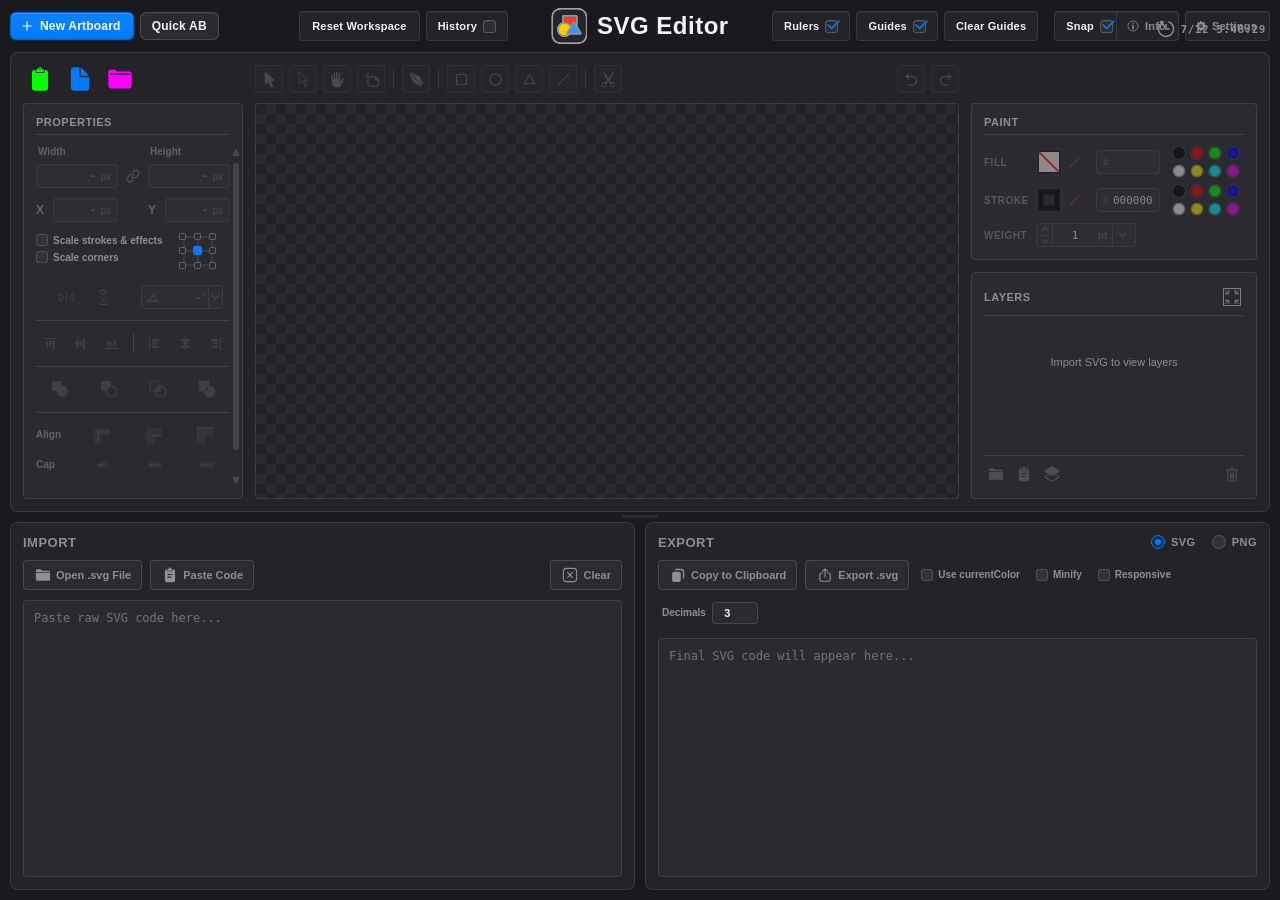
<file: index.html>
<!DOCTYPE html>
<html lang="en">
<head>
<meta charset="UTF-8">
<meta name="viewport" content="width=device-width, initial-scale=1.0">
<link rel="icon" type="image/svg+xml" href="images/SVG%20Shapes%20Logo%20MASTER.svg">
<link rel="apple-touch-icon" href="images/apple-touch-icon.png">
<title>SVG Editor</title>
  <link rel="stylesheet" href="css/style.css">
  <script>
    /* Restore the saved workspace split BEFORE first paint so the divider renders firmly at its
       saved position (no default-layout flash/jump). Set on documentElement so it inherits into
       the panels' flex-grow var; ui-common.js keeps the wrapper inline value in sync afterwards,
       and resetWorkspace() clears both. Mirrors the WS_KEY / applySplit logic in ui-common.js. */
    try {
      var pfWsSplit = parseFloat(localStorage.getItem('pf_wsSplit'));
      if (pfWsSplit >= 0 && pfWsSplit < 1) {
        document.documentElement.style.setProperty('--ws-top', pfWsSplit);
        document.documentElement.style.setProperty('--ws-bottom', 1 - pfWsSplit);
        if (pfWsSplit === 0) document.documentElement.classList.add('ws-top-collapsed');
      }
    } catch (e) {}
  </script>
</head>
<body>

<iframe id="cpIframe" src="pages/colorPicker/index.html" style="position: fixed; inset: 0; width: 100%; height: 100%; border: none; z-index: 9999; background: transparent; pointer-events: none;"></iframe>

  <div class="app-header">
    <div class="new-artboard-actions">
      <button id="btnNewArtboard" class="new-artboard-btn" type="button" onclick="openNewArtboard()" title="Create a new blank artboard">
        <svg class="icon-svg"><use href="#icon-plus" xlink:href="#icon-plus"></use></svg>
        <span>New Artboard</span>
      </button>
      <button id="btnQuickArtboard" class="quick-artboard-btn" type="button" onclick="createQuickArtboard()" title="Immediately start a new 1024 × 1024 project">Quick AB</button>
    </div>
    <div class="header-left-controls">
      <button class="ws-reset-btn" onclick="resetWorkspace()" title="Reset panel layout">Reset Workspace</button>
      <button id="btnToggleHistory" class="header-guide-btn" type="button" aria-pressed="false" title="Show the History panel"><span class="header-guide-label">History</span><span class="header-guide-check" aria-hidden="true"></span></button>
    </div>
    <h2><img class="app-logo" src="images/SVG%20Shapes%20Logo%20MASTER.svg" alt="" role="button" tabindex="0" aria-label="Load the SVG Editor logo into the editor">SVG Editor</h2>
    <div class="header-guide-controls" aria-label="Rulers and guides controls">
      <button id="btnToggleRulers" class="header-guide-btn is-checked" type="button" aria-pressed="true" title="Hide rulers"><span class="header-guide-label">Rulers</span><span class="header-guide-check" aria-hidden="true"></span></button>
      <button id="btnToggleGuides" class="header-guide-btn is-checked" type="button" aria-pressed="true" title="Hide guides"><span class="header-guide-label">Guides</span><span class="header-guide-check" aria-hidden="true"></span></button>
      <button id="btnClearGuides" class="header-guide-btn" type="button" title="Clear all guides">Clear Guides</button>
      <button id="btnToggleSnap" class="header-guide-btn header-snap-btn is-checked" type="button" aria-pressed="true" title="Disable snapping (hold Ctrl to invert while editing)"><span class="header-guide-label">Snap</span><span class="header-guide-check" aria-hidden="true"></span></button>
    </div>
    <div class="header-action-controls">
      <button id="btnAbout" class="settings-btn about-btn" type="button" title="SVG Editor Information" aria-haspopup="dialog" aria-expanded="false" aria-controls="aboutDialog">
        <svg class="icon-svg about-icon"><use href="#icon-info" xlink:href="#icon-info"></use></svg>
        <span>Info</span>
      </button>
      <button id="btnSettings" class="settings-btn" type="button" title="Settings" aria-label="Settings">
        <svg class="icon-svg settings-icon"><use href="#icon-settings" xlink:href="#icon-settings"></use></svg>
        <span>Settings</span>
      </button>
    </div>
    <button id="appVersion" class="app-version" type="button" data-app-version hidden aria-haspopup="dialog" aria-expanded="false" aria-controls="versionDialog" aria-label="Open official version details">
      <svg class="icon-svg app-version-icon"><use href="#icon-version" xlink:href="#icon-version"></use></svg>
      <span class="app-version-text" data-app-version-text></span>
    </button>
  </div>

  <div id="aboutOverlay" class="about-overlay" hidden>
    <section id="aboutDialog" class="about-dialog" role="dialog" aria-modal="true" aria-labelledby="aboutDialogTitle" aria-describedby="aboutDescription">
      <div class="about-dialog-head">
        <h3 id="aboutDialogTitle" class="about-dialog-title">
          <svg class="icon-svg about-title-icon" aria-hidden="true"><use href="#icon-info" xlink:href="#icon-info"></use></svg>
          <span>Information</span>
        </h3>
        <button id="aboutCloseBtn" class="about-close-btn" type="button" aria-label="Close Information">&times;</button>
      </div>

      <div class="about-dialog-body">
        <div class="about-hero">
          <img class="about-logo" src="images/SVG%20Shapes%20Logo%20MASTER.svg" alt="" aria-hidden="true">
          <div class="about-intro">
            <h2 class="about-app-name">SVG Editor</h2>
            <p class="about-copyright-subhead">&copy; 2026 Scott Simon. All rights reserved.</p>
            <p id="aboutDescription" class="about-description">A focused browser-based workspace for creating, editing, optimizing, and exporting SVG artwork. Designed to make everyday vector work fast, approachable, and precise.</p>
          </div>
        </div>

        <div class="about-meta-grid">
          <div class="about-meta-card">
            <span>Version</span>
            <strong data-app-version hidden></strong>
          </div>
          <div class="about-meta-card">
            <span>Made by</span>
            <strong>Scott Simon</strong>
          </div>
        </div>

        <p class="about-build-note">Built with HTML, CSS, and JavaScript.</p>
      </div>

      <div class="about-dialog-footer">
        <button id="aboutDismissBtn" class="about-dismiss-btn" type="button">Close</button>
      </div>
    </section>
  </div>

  <div id="versionOverlay" class="version-overlay" hidden>
    <section id="versionDialog" class="version-dialog" role="dialog" aria-modal="true" aria-labelledby="versionDialogTitle">
      <div class="version-dialog-head">
        <div class="version-dialog-id">
          <span class="version-dialog-icon">
            <svg class="icon-svg"><use href="#icon-version" xlink:href="#icon-version"></use></svg>
          </span>
          <div class="version-dialog-title-wrap">
            <span class="version-kicker">Official Version</span>
            <h3 id="versionDialogTitle" class="version-dialog-title">SVG Editor</h3>
          </div>
        </div>
        <button id="versionCloseBtn" class="version-close-btn" type="button" aria-label="Close official version details">
          <svg class="icon-svg"><use href="#icon-clear" xlink:href="#icon-clear"></use></svg>
        </button>
      </div>

      <div class="version-dialog-body">
        <div class="version-stamp">
          <span class="version-stamp-label">Last Updated</span>
          <strong id="versionFullDateTime" data-version-detail="fullDateTime"></strong>
        </div>
        <div class="version-detail-grid">
          <div class="version-detail">
            <span>Day</span>
            <strong data-version-detail="dayOfWeek"></strong>
          </div>
          <div class="version-detail">
            <span>Month</span>
            <strong data-version-detail="month"></strong>
          </div>
          <div class="version-detail">
            <span>Date</span>
            <strong data-version-detail="dateLong"></strong>
          </div>
          <div class="version-detail">
            <span>Time</span>
            <strong data-version-detail="time"></strong>
          </div>
        </div>
      </div>
    </section>
  </div>

  <div id="newArtboardOverlay" class="na-overlay" hidden>
    <section id="newArtboardDialog" class="na-dialog" role="dialog" aria-modal="true" aria-labelledby="naDialogTitle">
      <div class="na-head">
        <h3 id="naDialogTitle" class="na-title">New Artboard</h3>
        <button id="naCloseBtn" class="na-close-btn" type="button" aria-label="Close" onclick="closeNewArtboard()">&times;</button>
      </div>

      <div class="na-body">
        <div class="na-main">
          <div class="na-preview-wrap">
            <div class="na-stage"><div class="na-preview" id="naPreview"></div></div>
            <span class="na-preview-dims" id="naPreviewDims">1024 &times; 1024</span>
          </div>
          <div class="na-fields">
            <div class="na-field-rows">
              <label class="na-field">
                <span class="na-field-label">Width</span>
                <span class="na-input-wrap"><input id="naWidth" class="na-input" type="number" min="1" max="10000" inputmode="numeric" autocomplete="off" spellcheck="false" value="1024"><span class="na-unit">px</span></span>
              </label>
              <label class="na-field">
                <span class="na-field-label">Height</span>
                <span class="na-input-wrap"><input id="naHeight" class="na-input" type="number" min="1" max="10000" inputmode="numeric" autocomplete="off" spellcheck="false" value="1024"><span class="na-unit">px</span></span>
              </label>
              <span class="na-bracket" aria-hidden="true"></span>
              <button id="naConstrain" class="na-constrain" type="button" aria-pressed="false" aria-label="Constrain proportions" title="Constrain proportions">
                <svg class="icon-svg"><use href="#icon-link" xlink:href="#icon-link"></use></svg>
              </button>
            </div>
          </div>
        </div>

        <div class="na-presets" id="naPresets" role="group" aria-label="Preset artboard sizes">
          <button class="na-preset" type="button" data-w="24" data-h="24">24&times;24</button>
          <button class="na-preset" type="button" data-w="1024" data-h="1024">1024&times;1024</button>
          <button class="na-preset" type="button" data-w="2048" data-h="2048">2048&times;2048</button>
          <button class="na-preset" type="button" data-w="1920" data-h="1080">1920&times;1080</button>
          <button class="na-preset" type="button" data-w="3840" data-h="2160">3840&times;2160</button>
        </div>
      </div>

      <div class="na-footer" id="naFooter">
        <button class="na-btn na-btn-ghost" type="button" onclick="closeNewArtboard()">Cancel</button>
        <button id="naCreateBtn" class="na-btn na-btn-primary" type="button" onclick="confirmNewArtboard()">Create</button>
      </div>

      <div class="na-confirm" id="naConfirm" hidden>
        <p class="na-confirm-msg">Replace the current artwork? Your loaded SVG will be discarded.</p>
        <div class="na-confirm-actions">
          <button class="na-btn na-btn-ghost" type="button" onclick="cancelReplaceArtboard()">Keep Current</button>
          <button class="na-btn na-btn-danger" type="button" onclick="commitNewArtboard()">Replace &amp; Create</button>
        </div>
      </div>
    </section>
  </div>

  <div class="layout-wrapper">
    <div class="panel">
      <div class="panel-header-row canvas-header-row">
        <div class="quick-svg-presets" aria-label="Quick SVG presets">
          <button class="quick-svg-preset" type="button" title="Load clipboard SVG preset" aria-label="Load clipboard SVG preset">
            <img src="images/clipboard.svg" alt="" aria-hidden="true" draggable="false">
          </button>
          <button class="quick-svg-preset" type="button" title="Load file SVG preset" aria-label="Load file SVG preset">
            <img src="images/file.svg" alt="" aria-hidden="true" draggable="false">
          </button>
          <button class="quick-svg-preset" type="button" title="Load folder SVG preset" aria-label="Load folder SVG preset">
            <img src="images/folder.svg" alt="" aria-hidden="true" draggable="false">
          </button>
        </div>
        <div class="canvas-toolbar">
          <button id="btnSelectionTool" class="canvas-tool-btn" onclick="toggleSelectionTool(this)" title="Selection (V)" aria-label="Selection Tool" disabled>
            <svg class="icon-svg"><use href="#icon-selection-tool" xlink:href="#icon-selection-tool"></use></svg>
          </button>
          <button id="btnDirectSelectionTool" class="canvas-tool-btn" onclick="toggleDirectSelectionTool(this)" title="Direct Selection (A)" aria-label="Direct Selection Tool" disabled>
            <svg class="icon-svg"><use href="#icon-direct-selection" xlink:href="#icon-direct-selection"></use></svg>
          </button>
          <button id="btnHandTool" class="canvas-tool-btn" onclick="toggleHandTool(this)" title="Hand" aria-label="Hand Tool" disabled>
            <svg class="icon-svg"><use href="#icon-hand-tool" xlink:href="#icon-hand-tool"></use></svg>
          </button>
          <button id="btnArtboardTool" class="canvas-tool-btn" onclick="toggleArtboardTool(this)" title="Artboard (Shift+O)" aria-label="Artboard Tool" disabled>
            <svg class="icon-svg"><use href="#icon-artboard-tool" xlink:href="#icon-artboard-tool"></use></svg>
          </button>
          <span class="canvas-toolbar-divider" aria-hidden="true"></span>
          <button id="btnPenTool" class="canvas-tool-btn" onclick="togglePenTool(this)" title="Pen (P)" aria-label="Pen Tool" disabled>
            <svg class="icon-svg"><use href="#icon-pen-tool" xlink:href="#icon-pen-tool"></use></svg>
          </button>
          <span class="canvas-toolbar-divider" aria-hidden="true"></span>
          <button id="btnRectTool" class="canvas-tool-btn" onclick="toggleRectTool(this)" title="Rectangle (R)" aria-label="Rectangle Tool" disabled>
            <svg class="icon-svg"><use href="#icon-rect-tool" xlink:href="#icon-rect-tool"></use></svg>
          </button>
          <button id="btnEllipseTool" class="canvas-tool-btn" onclick="toggleEllipseTool(this)" title="Ellipse (E)" aria-label="Ellipse Tool" disabled>
            <svg class="icon-svg"><use href="#icon-ellipse-tool" xlink:href="#icon-ellipse-tool"></use></svg>
          </button>
          <button id="btnTriangleTool" class="canvas-tool-btn" onclick="toggleTriangleTool(this)" title="Triangle" aria-label="Triangle Tool" disabled>
            <svg class="icon-svg"><use href="#icon-triangle-tool" xlink:href="#icon-triangle-tool"></use></svg>
          </button>
          <button id="btnLineTool" class="canvas-tool-btn" onclick="toggleLineTool(this)" title="Line Segment (L)" aria-label="Line Segment Tool" disabled>
            <svg class="icon-svg"><use href="#icon-line-tool" xlink:href="#icon-line-tool"></use></svg>
          </button>
          <span class="canvas-toolbar-divider" aria-hidden="true"></span>
          <button id="btnScissorsTool" class="canvas-tool-btn" onclick="toggleScissorsTool(this)" title="Scissors (C)" aria-label="Scissors Tool" disabled>
            <svg class="icon-svg"><use href="#icon-scissors-tool" xlink:href="#icon-scissors-tool"></use></svg>
          </button>
        </div>
        <div class="history-bar">
          <button id="btnUndo" class="canvas-tool-btn" onclick="undoHistory()" title="Undo (Ctrl+Z)" aria-label="Undo" disabled>
            <svg class="icon-svg"><use href="#icon-undo" xlink:href="#icon-undo"></use></svg>
          </button>
          <button id="btnRedo" class="canvas-tool-btn" onclick="redoHistory()" title="Redo (Ctrl+Shift+Z)" aria-label="Redo" disabled>
            <svg class="icon-svg"><use href="#icon-redo" xlink:href="#icon-redo"></use></svg>
          </button>
        </div>
        <div class="pen-mode-bar" id="penModeBar" hidden>
          <button id="btnPenModeDraw" class="pen-mode-btn active" type="button" onclick="setPenToolMode('draw', this)" title="Pen: draw paths">Draw</button>
          <button id="btnPenModeAdd" class="pen-mode-btn" type="button" onclick="setPenToolMode('add', this)" title="Pen: add anchor points">Add</button>
          <button id="btnPenModeMinus" class="pen-mode-btn" type="button" onclick="setPenToolMode('minus', this)" title="Pen: delete anchor points">Minus</button>
        </div>
      </div>

        <div class="preview-container">
          <div class="side-panel panel-properties">
            <h4 class="panel-title">
            <span>Properties</span>
          </h4>
          <div class="props-wrap" id="propertiesWrap">
            <div class="props-scroll" id="propertiesScroll">
          <p class="props-empty" id="propertiesEmpty" hidden>No selection.</p>
          <div class="props-grid is-empty" id="propertiesGrid">
            <label class="prop-label" for="propX" title="Drag to change · click to type">X</label>
            <div class="prop-field"><input class="prop-value" id="propX" type="text" inputmode="decimal" autocomplete="off" spellcheck="false" value="-" disabled><span class="prop-unit">px</span></div>
            <label class="prop-label" for="propY" title="Drag to change · click to type">Y</label>
            <div class="prop-field"><input class="prop-value" id="propY" type="text" inputmode="decimal" autocomplete="off" spellcheck="false" value="-" disabled><span class="prop-unit">px</span></div>
            <label class="prop-label" for="propWidth" title="Drag to change · click to type">Width</label>
            <div class="prop-field"><input class="prop-value" id="propWidth" type="text" inputmode="decimal" autocomplete="off" spellcheck="false" value="-" disabled><span class="prop-unit">px</span></div>
            <label class="prop-label" for="propHeight" title="Drag to change · click to type">Height</label>
            <div class="prop-field"><input class="prop-value" id="propHeight" type="text" inputmode="decimal" autocomplete="off" spellcheck="false" value="-" disabled><span class="prop-unit">px</span></div>
            <button id="propConstrainBtn" class="props-link" type="button" aria-pressed="false" title="Constrain proportions" aria-label="Constrain Width and Height proportions" disabled>
              <svg class="icon-svg"><use href="#icon-link" xlink:href="#icon-link"></use></svg>
            </button>
            <div class="props-scale-opts" id="propsScaleOpts">
              <label class="cb-label"><input type="checkbox" id="propScaleStrokes" onchange="toggleScaleStrokesEffects(this.checked)"> <span class="cb-custom"></span> Scale strokes &amp; effects</label>
              <label class="cb-label"><input type="checkbox" id="propScaleCorners" onchange="toggleScaleCorners(this.checked)"> <span class="cb-custom"></span> Scale corners</label>
              <label class="cb-label props-ab-only"><input type="checkbox" id="propScaleContents" onchange="toggleScaleContentsWithArtboard(this.checked)"> <span class="cb-custom"></span> Scale contents with artboard</label>
            </div>
            <div class="props-transform" id="propsTransformGroup">
              <div class="props-flip-group" role="group" aria-label="Flip selected element">
                <button class="props-transform-btn" type="button" data-prop-flip="horizontal" title="Flip Horizontally" aria-label="Flip Horizontally" disabled>
                  <svg class="icon-svg"><use href="#icon-flip-horizontal" xlink:href="#icon-flip-horizontal"></use></svg>
                </button>
                <button class="props-transform-btn" type="button" data-prop-flip="vertical" title="Flip Vertically" aria-label="Flip Vertically" disabled>
                  <svg class="icon-svg"><use href="#icon-flip-vertical" xlink:href="#icon-flip-vertical"></use></svg>
                </button>
              </div>
              <div class="props-rotate-field" role="group" aria-label="Rotate selected element">
                <svg class="icon-svg props-angle-icon" id="propAngleIcon" title="Drag to rotate"><use href="#icon-angle" xlink:href="#icon-angle"></use></svg>
                <input class="prop-rotate-value" id="propRotate" type="text" inputmode="decimal" autocomplete="off" spellcheck="false" value="-" disabled>
                <span class="prop-unit">&deg;</span>
                <button class="props-rotate-dd-btn" id="propRotatePreset" type="button" tabindex="-1" title="Angle presets (45°)" aria-label="Angle presets" disabled>
                  <svg viewBox="0 0 10 6" aria-hidden="true"><path d="M1 1L5 5L9 1" fill="none" stroke="currentColor" stroke-width="1.4" stroke-linecap="round" stroke-linejoin="round"/></svg>
                </button>
              </div>
            </div>
            <div class="props-align" id="propsAlignGroup" role="group" aria-label="Align selected element to artboard">
              <button class="props-align-btn" type="button" data-prop-align="top" title="Vertical Align Top" aria-label="Vertical Align Top" disabled>
                <svg class="icon-svg"><use href="#icon-align-top" xlink:href="#icon-align-top"></use></svg>
              </button>
              <button class="props-align-btn" type="button" data-prop-align="vcenter" title="Vertical Align Center" aria-label="Vertical Align Center" disabled>
                <svg class="icon-svg"><use href="#icon-align-vcenter" xlink:href="#icon-align-vcenter"></use></svg>
              </button>
              <button class="props-align-btn" type="button" data-prop-align="bottom" title="Vertical Align Bottom" aria-label="Vertical Align Bottom" disabled>
                <svg class="icon-svg"><use href="#icon-align-bottom" xlink:href="#icon-align-bottom"></use></svg>
              </button>
              <span class="props-align-divider" aria-hidden="true"></span>
              <button class="props-align-btn" type="button" data-prop-align="left" title="Horizontal Align Left" aria-label="Horizontal Align Left" disabled>
                <svg class="icon-svg"><use href="#icon-align-left" xlink:href="#icon-align-left"></use></svg>
              </button>
              <button class="props-align-btn" type="button" data-prop-align="hcenter" title="Horizontal Align Center" aria-label="Horizontal Align Center" disabled>
                <svg class="icon-svg"><use href="#icon-align-hcenter" xlink:href="#icon-align-hcenter"></use></svg>
              </button>
              <button class="props-align-btn" type="button" data-prop-align="right" title="Horizontal Align Right" aria-label="Horizontal Align Right" disabled>
                <svg class="icon-svg"><use href="#icon-align-right" xlink:href="#icon-align-right"></use></svg>
              </button>
            </div>
            <div class="props-pathfinder" id="propsPathfinderGroup" role="group" aria-label="Pathfinder">
              <button class="props-pf-btn" type="button" data-pf-op="unite" title="Pathfinder: Unite" aria-label="Pathfinder Unite" disabled>
                <svg class="icon-svg"><use href="#icon-pathfinder-unite" xlink:href="#icon-pathfinder-unite"></use></svg>
              </button>
              <button class="props-pf-btn" type="button" data-pf-op="minus-front" title="Pathfinder: Minus Front" aria-label="Pathfinder Minus Front" disabled>
                <svg class="icon-svg"><use href="#icon-pathfinder-minus-front" xlink:href="#icon-pathfinder-minus-front"></use></svg>
              </button>
              <button class="props-pf-btn" type="button" data-pf-op="intersect" title="Pathfinder: Intersect" aria-label="Pathfinder Intersect" disabled>
                <svg class="icon-svg"><use href="#icon-pathfinder-intersect" xlink:href="#icon-pathfinder-intersect"></use></svg>
              </button>
              <button class="props-pf-btn" type="button" data-pf-op="exclude" title="Pathfinder: Exclude" aria-label="Pathfinder Exclude" disabled>
                <svg class="icon-svg"><use href="#icon-pathfinder-exclude" xlink:href="#icon-pathfinder-exclude"></use></svg>
              </button>
            </div>
            <div class="props-stroke-opts" id="propsStrokeOptsGroup" role="group" aria-label="Stroke options">
              <div class="props-stroke-row" role="group" aria-label="Align stroke">
                <span class="props-stroke-label">Align</span>
                <button class="props-stroke-btn" type="button" data-stroke-align="center" title="Align Stroke: Center" aria-label="Align Stroke to Center" aria-pressed="false" disabled>
                  <svg class="icon-svg"><use href="#icon-stroke-align-center" xlink:href="#icon-stroke-align-center"></use></svg>
                </button>
                <button class="props-stroke-btn" type="button" data-stroke-align="inner" title="Align Stroke: Inside" aria-label="Align Stroke to Inside" aria-pressed="false" disabled>
                  <svg class="icon-svg"><use href="#icon-stroke-align-inner" xlink:href="#icon-stroke-align-inner"></use></svg>
                </button>
                <button class="props-stroke-btn" type="button" data-stroke-align="outer" title="Align Stroke: Outside" aria-label="Align Stroke to Outside" aria-pressed="false" disabled>
                  <svg class="icon-svg"><use href="#icon-stroke-align-outer" xlink:href="#icon-stroke-align-outer"></use></svg>
                </button>
              </div>
              <div class="props-stroke-row" role="group" aria-label="Stroke cap">
                <span class="props-stroke-label">Cap</span>
                <button class="props-stroke-btn" type="button" data-stroke-cap="butt" title="Cap: Butt" aria-label="Butt Cap" aria-pressed="false" disabled>
                  <svg class="icon-svg"><use href="#icon-stroke-cap-butt" xlink:href="#icon-stroke-cap-butt"></use></svg>
                </button>
                <button class="props-stroke-btn" type="button" data-stroke-cap="round" title="Cap: Round" aria-label="Round Cap" aria-pressed="false" disabled>
                  <svg class="icon-svg"><use href="#icon-stroke-cap-round" xlink:href="#icon-stroke-cap-round"></use></svg>
                </button>
                <button class="props-stroke-btn" type="button" data-stroke-cap="square" title="Cap: Projecting" aria-label="Projecting Cap" aria-pressed="false" disabled>
                  <svg class="icon-svg"><use href="#icon-stroke-cap-projecting" xlink:href="#icon-stroke-cap-projecting"></use></svg>
                </button>
              </div>
              <div class="props-stroke-row" role="group" aria-label="Stroke corner">
                <span class="props-stroke-label">Corner</span>
                <button class="props-stroke-btn" type="button" data-stroke-join="miter" title="Corner: Miter" aria-label="Miter Corner" aria-pressed="false" disabled>
                  <svg class="icon-svg"><use href="#icon-stroke-join-miter" xlink:href="#icon-stroke-join-miter"></use></svg>
                </button>
                <button class="props-stroke-btn" type="button" data-stroke-join="round" title="Corner: Round" aria-label="Round Corner" aria-pressed="false" disabled>
                  <svg class="icon-svg"><use href="#icon-stroke-join-round" xlink:href="#icon-stroke-join-round"></use></svg>
                </button>
                <button class="props-stroke-btn" type="button" data-stroke-join="bevel" title="Corner: Bevel" aria-label="Bevel Corner" aria-pressed="false" disabled>
                  <svg class="icon-svg"><use href="#icon-stroke-join-bevel" xlink:href="#icon-stroke-join-bevel"></use></svg>
                </button>
              </div>
            </div>
            <div class="props-refpoint" id="propsRefPoint" role="group" aria-label="Reference point" title="Reference point">
              <button class="props-rp-dot" type="button" data-rp="tl" aria-label="Reference point top-left"></button>
              <button class="props-rp-dot" type="button" data-rp="tc" aria-label="Reference point top-center"></button>
              <button class="props-rp-dot" type="button" data-rp="tr" aria-label="Reference point top-right"></button>
              <button class="props-rp-dot" type="button" data-rp="ml" aria-label="Reference point middle-left"></button>
              <button class="props-rp-dot active" type="button" data-rp="mc" aria-label="Reference point middle-center"></button>
              <button class="props-rp-dot" type="button" data-rp="mr" aria-label="Reference point middle-right"></button>
              <button class="props-rp-dot" type="button" data-rp="bl" aria-label="Reference point bottom-left"></button>
              <button class="props-rp-dot" type="button" data-rp="bc" aria-label="Reference point bottom-center"></button>
              <button class="props-rp-dot" type="button" data-rp="br" aria-label="Reference point bottom-right"></button>
            </div>
          </div>
            </div>
            <div class="custom-scroll-track"><div class="custom-scroll-thumb"></div></div>
          </div>
        </div>

        <div class="preview-box" id="previewArea">
          <div class="ruler-corner" id="rulerCorner" aria-hidden="true" hidden></div>
          <canvas class="canvas-ruler canvas-ruler-h" id="rulerH" aria-hidden="true" hidden></canvas>
          <canvas class="canvas-ruler canvas-ruler-v" id="rulerV" aria-hidden="true" hidden></canvas>
          <canvas class="guide-overlay" id="guideOverlay" aria-hidden="true" hidden></canvas>
          <div class="artboard-overlay" id="artboardOverlay" hidden></div>
          <svg class="canvas-overlay" id="selectionOverlay" preserveAspectRatio="none" aria-hidden="true" focusable="false" hidden></svg>
          <svg class="canvas-overlay" id="directSelectionOverlay" preserveAspectRatio="none" aria-hidden="true" focusable="false" hidden></svg>
          <svg class="canvas-overlay" id="shapeToolOverlay" preserveAspectRatio="none" aria-hidden="true" focusable="false" hidden></svg>
          <svg class="canvas-overlay" id="penToolOverlay" preserveAspectRatio="none" aria-hidden="true" focusable="false" hidden></svg>
          <svg class="canvas-overlay" id="scissorsToolOverlay" preserveAspectRatio="none" aria-hidden="true" focusable="false" hidden></svg>
          <svg class="canvas-overlay snap-overlay" id="snapOverlay" preserveAspectRatio="none" aria-hidden="true" focusable="false" hidden></svg>
          <div class="canvas-statusbar" id="canvasStatusBar" hidden>
            <div class="cs-cluster">
              <div class="cs-artboard-dims" id="csArtboardDims" aria-live="off">0 x 0 px</div>
              <span class="cs-divider"></span>
              <button class="cs-btn" onclick="zoomStep(-1)" title="Zoom out" aria-label="Zoom out">
                <svg class="icon-svg"><use href="#icon-minus" xlink:href="#icon-minus"></use></svg>
              </button>
              <button class="cs-zoom" id="csZoomValue" onclick="beginZoomEdit()" title="Set zoom">100%</button>
              <button class="cs-btn" onclick="zoomStep(1)" title="Zoom in" aria-label="Zoom in">
                <svg class="icon-svg"><use href="#icon-plus" xlink:href="#icon-plus"></use></svg>
              </button>
              <span class="cs-divider"></span>
              <button class="cs-btn" onclick="fitToCanvas(true)" title="Fit to canvas" aria-label="Fit to canvas">
                <svg class="icon-svg"><use href="#icon-fit-screen" xlink:href="#icon-fit-screen"></use></svg>
              </button>
            </div>
            <div class="cs-snap-label" id="csSnapLabel" aria-live="off" hidden></div>
          </div>
        </div>
        
        <div class="right-dock">

        <div class="side-panel panel-paint" id="paintPanel">
          <div class="panel-header-flex">
            <h4 class="panel-title" style="border:none; margin:0; padding:0;">Paint</h4>
          </div>
          <div class="ap-rows" id="paintRows">
            <div class="ap-row" id="apFillRow">
              <span class="ap-label">Fill</span>
              <div class="picker-wrap" id="apFillSwatch" title="Fill color"></div>
              <button class="ap-none-btn" id="apFillNone" type="button" title="None" aria-label="Set fill to none" aria-pressed="false"><svg class="icon-svg" aria-hidden="true"><use href="#icon-no-color"></use></svg></button>
              <div class="cp-input-group hex-target ap-hex" id="apFillHexGroup"><span class="cp-unit">#</span><input class="cp-hex-input" id="apFillHex" type="text" maxlength="6" spellcheck="false" autocomplete="off" aria-label="Fill hex color"></div>
              <div class="preset-group ap-presets" id="apFillPresets"></div>
            </div>
            <div class="ap-row" id="apStrokeRow">
              <span class="ap-label">Stroke</span>
              <div class="picker-wrap picker-wrap-stroke" id="apStrokeSwatch" title="Stroke color"></div>
              <button class="ap-none-btn" id="apStrokeNone" type="button" title="None" aria-label="Set stroke to none" aria-pressed="false"><svg class="icon-svg" aria-hidden="true"><use href="#icon-no-color"></use></svg></button>
              <div class="cp-input-group hex-target ap-hex" id="apStrokeHexGroup"><span class="cp-unit">#</span><input class="cp-hex-input" id="apStrokeHex" type="text" maxlength="6" spellcheck="false" autocomplete="off" aria-label="Stroke hex color"></div>
              <div class="preset-group ap-presets" id="apStrokePresets"></div>
            </div>
            <div class="ap-row ap-weight-row" id="apWeightRow">
              <span class="ap-label">Weight</span>
              <div class="ap-weight-mount" id="apWeightMount"></div>
            </div>
          </div>
        </div>

        <div class="side-panel panel-layers" id="layersPanel">

          <div class="panel-header-flex">
            <h4 class="panel-title" style="border:none; margin:0; padding:0;">Layers</h4>
            <button class="layers-size-toggle" id="layersSizeToggle" type="button" aria-label="Switch to small layers"><svg class="icon-svg" aria-hidden="true"><use href="#icon-small"></use></svg></button>
          </div>

          <div class="layers-wrap" id="layersWrap">
            <div class="layers-list" id="layersList">
               <div style="font-size: 11px; color: var(--text-secondary); text-align: center; margin-top: 30px;">Import SVG to view layers</div>
            </div>
            <div class="custom-scroll-track">
              <div class="custom-scroll-thumb"></div>
            </div>
          </div>

          <div class="layers-toolbar" id="layersToolbar">
            <button id="btnImportLayer" class="layer-import-btn" onclick="openLayerImportPicker()" title="Import Layer" aria-label="Import Layer" disabled>
              <svg class="icon-svg"><use href="#icon-folder" xlink:href="#icon-folder"></use></svg>
            </button>
            <button id="btnPasteLayer" class="layer-paste-btn" onclick="pasteLayerFromClipboard()" title="Paste from Clipboard" aria-label="Paste from Clipboard" disabled>
              <svg class="icon-svg"><use href="#icon-paste" xlink:href="#icon-paste"></use></svg>
            </button>
            <input type="file" id="layerFileInput" accept=".svg,.svgz,.png,.jpg,.jpeg,.webp,.bmp,image/svg+xml,image/png,image/jpeg,image/webp,image/bmp" multiple hidden>
            <button id="btnDuplicateLayer" class="layer-duplicate-btn" onclick="duplicateSelectedLayer()" title="Duplicate selected layer" aria-label="Duplicate selected layer" disabled>
              <svg class="icon-svg"><use href="#icon-layers-duplicate" xlink:href="#icon-layers-duplicate"></use></svg>
            </button>
            <button id="btnDeleteLayer" class="layer-delete-btn" onclick="deleteSelectedLayer()" title="Delete selected layer" aria-label="Delete selected layer" disabled>
              <svg class="icon-svg"><use href="#icon-trash" xlink:href="#icon-trash"></use></svg>
            </button>
          </div>

        </div>

        </div>
      </div>
    </div>

    <div class="panel-resizer" id="wsResizer" ondblclick="resetWorkspace()" title="Drag to resize panels (double-click to reset)">
      <span class="ws-grip"></span>
    </div>

    <div class="io-grid">
      <div class="panel panel-import">
        <h3 class="panel-header">Import</h3>
        <div class="controls">
          <label class="opt-btn">
            <svg class="icon-svg"><use href="#icon-folder" xlink:href="#icon-folder"></use></svg> Open .svg File
            <input type="file" id="fileInput" accept=".svg,.svgz,.png,.jpg,.jpeg,.webp,.bmp,image/svg+xml,image/png,image/jpeg,image/webp,image/bmp">
          </label>
          <button class="opt-btn" onclick="focusAndSelectSVG(this)">
            <svg class="icon-svg"><use href="#icon-paste" xlink:href="#icon-paste"></use></svg> Paste Code
          </button>
          <input type="text" id="importMiniInput" class="import-mini-input" placeholder="Paste raw SVG code here..." spellcheck="false" autocomplete="off">
          <button class="opt-btn import-clear-btn" onclick="clearSVG(this)">
            <svg class="icon-svg"><use href="#icon-clear" xlink:href="#icon-clear"></use></svg> Clear
          </button>
        </div>
        <div class="textarea-wrap" id="importWrap">
          <textarea id="inputStr" placeholder="Paste raw SVG code here..."></textarea>
          <div class="custom-scroll-track">
            <div class="custom-scroll-thumb"></div>
          </div>
        </div>
      </div>

      <div class="panel panel-export">
        <div class="panel-header-row">
          <h3 class="panel-header">Export</h3>
          <div class="export-format-toggle">
            <label class="radio-label"><input type="radio" name="exportFormat" value="svg" checked onchange="toggleExportFormat()"> <span class="radio-custom"></span> SVG</label>
            <label class="radio-label"><input type="radio" name="exportFormat" value="png" onchange="toggleExportFormat()"> <span class="radio-custom"></span> PNG</label>
          </div>
        </div>
        <div class="controls" id="exportControlsWrapper">
          <button id="btnCopyExport" class="opt-btn" onclick="copyOutput(this)">
            <svg class="icon-svg"><use href="#icon-copy" xlink:href="#icon-copy"></use></svg> <span>Copy to Clipboard</span> <svg class="icon-svg copy-check-icon"><use href="#icon-check" xlink:href="#icon-check"></use></svg>
          </button>
          <button id="btnSaveExport" class="opt-btn" onclick="executeExport()">
            <svg class="icon-svg"><use href="#icon-share" xlink:href="#icon-share"></use></svg> <span>Export .svg</span>
          </button>
          <label id="svgUseCurrentColorWrap" class="cb-label export-current-color-toggle">
            <input type="checkbox" id="svgUseCurrentColor" onchange="toggleSvgUseCurrentColor(this.checked)"> <span class="cb-custom"></span> Use currentColor
          </label>
          <label id="svgMinifyWrap" class="cb-label export-current-color-toggle">
            <input type="checkbox" id="svgMinify" onchange="toggleSvgMinify(this.checked)"> <span class="cb-custom"></span> Minify
          </label>
          <label id="svgResponsiveWrap" class="cb-label export-current-color-toggle">
            <input type="checkbox" id="svgResponsive" onchange="toggleSvgResponsive(this.checked)"> <span class="cb-custom"></span> Responsive
          </label>
          <label id="svgDecimalsWrap" class="export-decimals-toggle" title="Decimal places of precision for exported coordinates">
            Decimals
            <input type="number" id="svgDecimals" min="0" max="6" step="1" value="3" onchange="setSvgExportPrecision(this.value)">
          </label>
        </div>
        
        <div class="textarea-wrap" id="exportWrap">
          <textarea id="outputStr" readonly placeholder="Final SVG code will appear here..."></textarea>
          <div class="custom-scroll-track">
            <div class="custom-scroll-thumb"></div>
          </div>
        </div>

        <div class="png-framed-wrap" id="pngExportWrap" style="display: none;">
            <div class="png-left-col">
                
                <div class="dim-header-row">
                    <span class="dim-label">SIZE</span>
                    <label class="cb-label">
                      <input type="checkbox" id="pngHoldRes" onchange="handlePngHoldToggle(this.checked)"> <span class="cb-custom"></span> Hold
                    </label>
                </div>
                
                <div class="dim-row">
                    <span class="sub-label">Width:</span>
                    <div class="dim-group">
                        <input type="number" id="pngW" class="dim-input" oninput="handlePngDimChange('w')">
                        <span class="dim-unit">px</span>
                    </div>
                </div>
                <div class="dim-row">
                    <span class="sub-label">Height:</span>
                    <div class="dim-group">
                        <input type="number" id="pngH" class="dim-input" oninput="handlePngDimChange('h')">
                        <span class="dim-unit">px</span>
                    </div>
                </div>
                
                <div class="png-divider"></div>
                
                <div class="bg-header-row">
                    <span class="dim-label">BACKGROUND</span>
                    <label class="cb-label">
                      <input type="checkbox" id="pngClipBounds" onchange="handlePngClipToggle(this.checked)"> <span class="cb-custom"></span> Clip to Ink Bounds
                    </label>
                </div>
                
                <div class="bg-preset-row">
                    <button class="bg-preset-btn active bg-transparent-btn checkerboard-bg" data-bg="transparent" onclick="setPngBg('transparent')" title="Transparent"></button>
                    <button class="bg-preset-btn" data-bg="#000000" onclick="setPngBg('#000000')" title="Black" style="background: #000000;"></button>
                    <button class="bg-preset-btn" data-bg="#ffffff" onclick="setPngBg('#ffffff')" title="White" style="background: #ffffff;"></button>
                    
                    <button class="bg-preset-btn" id="btnCustomPngBg" onclick="openPngBgPicker()" title="Custom Color/Gradient">
                        <div class="png-picker-center" id="customPngBgCenter"></div>
                    </button>
                </div>
                
            </div>
            
            <div class="png-right-col">
                <div class="png-preview-box" id="pngPreviewBox">
                    <img id="pngPreviewImg" class="checkerboard-bg">
                </div>
            </div>
        </div>
      </div>
    </div>
  </div>

<div id="historyPanel" class="history-panel" hidden>
  <div id="historyPanelBar" class="history-panel__bar">
    <span class="history-panel__title">History</span>
    <div class="history-panel__nav">
      <button id="historyUndo" class="history-panel__nav-btn" type="button" title="Undo (Ctrl+Z)" aria-label="Undo" disabled><svg class="icon-svg"><use href="#icon-undo" xlink:href="#icon-undo"></use></svg></button>
      <button id="historyRedo" class="history-panel__nav-btn" type="button" title="Redo (Ctrl+Shift+Z)" aria-label="Redo" disabled><svg class="icon-svg"><use href="#icon-redo" xlink:href="#icon-redo"></use></svg></button>
      <button id="historyClose" class="history-panel__nav-btn history-panel__close" type="button" title="Close" aria-label="Close History panel">&times;</button>
    </div>
  </div>
  <div id="historyList" class="history-panel__list" role="list"></div>
  <div id="historyPanelResize" class="history-panel__resize" title="Drag to resize height" aria-hidden="true"></div>
</div>

<script src="js/ICONS (linked).js"></script>
<script src="js/custom-cursors.js"></script>
<script src="js/version.js"></script>
<script src="js/app-state.js"></script>
<script src="js/dom-utils.js"></script>
<script src="js/ui-common.js"></script>
<script src="js/preview-renderer.js"></script>
<script src="js/color-picker-bridge.js"></script>
<script src="js/svg-import.js"></script>
<script src="js/layers.js"></script>
<script src="js/export.js"></script>
<script src="js/hand-tool.js"></script>
<script src="js/artboard-tool.js"></script>
<script src="js/selection-tool.js"></script>
<script src="js/direct-selection-tool.js"></script>
<script src="js/shape-tools.js"></script>
<script src="js/pen-tool.js"></script>
<script src="js/scissors-tool.js"></script>
<script src="js/rulers-guides.js"></script>
<script src="js/snapping.js"></script>
<script src="js/properties.js"></script>
<script src="js/path-finder.js"></script>
<script src="js/history.js"></script>
<script src="js/history-panel.js"></script>
<script src="js/app-init.js"></script>
<script src="js/new-artboard.js"></script>
<script src="js/logo-load.js"></script>
</body>
</html>
</file>
<file: css/style.css>
:root {
  --bg:#1a1a1e; --bg-secondary:#242428; --bg-hover:#35353d; --surface:#2a2a30; --surface-raised:#323238; 
  --border:rgba(255,255,255,0.1); --border-strong:rgba(255,255,255,0.14); --text:#f2f2f7; 
  --text-secondary:#8e8e93; --text-tertiary:#636366; --accent:#007aff; --accent-hover:#0a84ff; 
  --accent-dim:rgba(0,122,255,0.15); --success:#34c759; --radius:8px; 
  --font:-apple-system, BlinkMacSystemFont, "Segoe UI", Roboto, sans-serif; --properties-panel-w:220px;
  --right-dock-w:286px; /* paint-row content width: 44+26+26+64+66 cols + 4*8 gaps + panel padding/border */
  --ruler-size:20px; --ruler-bg:#242428; --ruler-tick:rgba(242,242,247,0.48); --ruler-text:rgba(242,242,247,0.68);
  --guide-color:#00dcff; --guide-selected:#3167ff;
  --snap-guide:#ff2fd2;
}
html, body { height:100%; height:100dvh; overflow:hidden; overscroll-behavior:none; touch-action:none; user-select:none; -webkit-user-select:none; margin:0; }

body.is-dragging, body.is-dragging * { cursor: default !important; }
body.is-resizing-ws, body.is-resizing-ws * { cursor: ns-resize !important; }
body.is-panning, body.is-panning * { cursor: grabbing !important; }
body.is-hist-dragging, body.is-hist-dragging * { cursor: grabbing !important; }
body.is-hist-resizing, body.is-hist-resizing * { cursor: ns-resize !important; }
body.is-scrubbing-prop, body.is-scrubbing-prop * { cursor: ew-resize !important; }
body.is-guide-creating, body.is-guide-creating * { cursor: default !important; }
body.ruler-bound-hover, body.ruler-bound-hover * { cursor: default !important; }
body.guide-cur-v, body.guide-cur-v * { cursor: ew-resize !important; }
body.guide-cur-h, body.guide-cur-h * { cursor: ns-resize !important; }

body { padding:10px; box-sizing:border-box; background:var(--bg); color:var(--text); font-family:var(--font); display:flex; flex-direction:column; align-items:center; gap:10px; }
h2 { position:relative; margin:0; font-weight:600; letter-spacing:0.5px; flex-shrink:0; }
.app-logo { position:absolute; right:100%; top:50%; transform:translateY(-50%); height:1.5em; width:auto; margin-right:0.4em; cursor:pointer; user-select:none; transition:opacity 0.15s ease; }
.app-logo:hover { opacity:0.82; }
.app-logo:focus-visible { outline:2px solid var(--accent); outline-offset:3px; border-radius:6px; }

.app-header { position:relative; width:100%; max-width:1400px; min-height:32px; display:block; flex-shrink:0; }
.app-header h2 { position:absolute; left:50%; top:50%; transform:translate(-50%, -50%); display:flex; align-items:center; gap:0.4em; }
.app-header .app-logo { position:static; transform:none; height:1.5em; margin-right:0; }
.app-header .new-artboard-actions { position:absolute; left:0; top:50%; transform:translateY(-50%); }
.header-left-controls { position:absolute; right:calc(50% + 132px); top:50%; transform:translateY(-50%); display:flex; align-items:center; justify-content:flex-end; gap:6px; }
.ws-reset-btn { height:30px; display:inline-flex; align-items:center; justify-content:center; box-sizing:border-box; background:var(--bg-secondary); color:var(--text); border:1px solid var(--border); border-radius:4px; padding:0 12px; font-family:var(--font); font-size:11px; font-weight:600; letter-spacing:0.2px; cursor:pointer; transition:0.15s; touch-action:manipulation; box-shadow:inset 0 1px 0 rgba(255,255,255,0.04); }
.ws-reset-btn:hover { background:var(--bg-secondary); color:var(--text); border-color:var(--border); }
.header-action-controls { position:absolute; right:0; top:50%; transform:translateY(-50%); display:flex; align-items:center; gap:6px; }
.settings-btn { height:30px; display:inline-flex; align-items:center; justify-content:center; gap:6px; box-sizing:border-box; background:var(--bg-secondary); color:var(--text-secondary); border:1px solid var(--border); border-radius:4px; padding:0 12px 0 10px; font-family:var(--font); font-size:11px; line-height:1; font-weight:600; letter-spacing:0.2px; cursor:pointer; transition:0.15s; touch-action:manipulation; box-shadow:inset 0 1px 0 rgba(255,255,255,0.04); }
.settings-btn:hover, .settings-btn:focus-visible { background:var(--bg-secondary); color:var(--text-secondary); border-color:var(--border); outline:none; }
.settings-btn .settings-icon { width:10px; height:10px; flex:0 0 10px; display:block; }
.settings-btn span { display:block; line-height:1; }
.about-btn .about-icon { width:12px; height:12px; flex:0 0 12px; display:block; }
.app-version { position:fixed; right:14px; top:14px; z-index:100; max-width:35vw; height:30px; display:flex; align-items:center; gap:6px; overflow:hidden; white-space:nowrap; color:var(--text-secondary); background:transparent; border:none; padding:0; font-family:monospace; font-size:11px; font-weight:600; letter-spacing:0.5px; cursor:pointer; transition:color 0.15s ease; touch-action:manipulation; }
.app-version[hidden] { display:none; }
.app-version:hover, .app-version:focus-visible { color:var(--text); outline:none; }
.app-version:focus-visible { text-decoration:underline; text-underline-offset:3px; }
.app-version-icon { width:14px; height:14px; }
.app-version-text { min-width:0; overflow:hidden; text-overflow:ellipsis; }
.header-guide-controls { position:absolute; left:calc(50% + 132px); top:50%; transform:translateY(-50%); margin-left:0; display:flex; align-items:center; gap:6px; flex-shrink:0; }
.header-guide-btn { height:30px; padding:0 11px; box-sizing:border-box; display:inline-flex; align-items:center; justify-content:center; gap:6px; color:var(--text); background:var(--bg-secondary); border:1px solid var(--border); border-radius:4px; font-family:var(--font); font-size:11px; font-weight:600; letter-spacing:0.2px; cursor:pointer; transition:0.15s; touch-action:manipulation; box-shadow:inset 0 1px 0 rgba(255,255,255,0.04); }
.header-guide-btn:hover, .header-guide-btn:focus-visible { color:var(--text); background:var(--bg-secondary); border-color:var(--border); outline:none; }
.header-guide-label { line-height:1; }
.header-guide-check { position:relative; width:13px; height:13px; flex:0 0 13px; box-sizing:border-box; border:1px solid rgba(255,255,255,0.22); border-radius:3.5px; background:rgba(255,255,255,0.045); transition:0.15s; box-shadow:inset 0 1px 0 rgba(255,255,255,0.07); }
.header-guide-btn:hover .header-guide-check, .header-guide-btn:focus-visible .header-guide-check { border-color:rgba(255,255,255,0.28); background:rgba(255,255,255,0.07); }
.header-guide-btn.is-checked { color:var(--text); background:var(--bg-secondary); border-color:var(--border); }
.header-guide-btn.is-checked:hover, .header-guide-btn.is-checked:focus-visible { background:var(--bg-secondary); border-color:var(--border); }
.header-guide-check { overflow:visible; }
.header-guide-btn.is-checked .header-guide-check::after { content:''; position:absolute; left:4px; top:-4px; width:4.5px; height:10px; border:solid var(--accent); border-width:0 2.5px 2.5px 0; border-radius:1px; transform:rotate(45deg); }
.header-snap-btn { margin-left:10px; }

.about-overlay { position:fixed; inset:0; z-index:10040; display:flex; align-items:center; justify-content:center; padding:16px; box-sizing:border-box; background:rgba(10,10,14,0.5); backdrop-filter:blur(7px) saturate(1.12); -webkit-backdrop-filter:blur(7px) saturate(1.12); }
.about-overlay[hidden] { display:none; }
.about-dialog { width:min(500px, calc(100vw - 32px)); max-height:calc(100dvh - 32px); display:flex; flex-direction:column; overflow:hidden; color:var(--text); background:var(--surface); border:1px solid var(--border-strong); border-radius:14px; box-shadow:0 24px 60px rgba(0,0,0,0.55), 0 0 0 1px rgba(0,0,0,0.3); animation:about-dialog-in 0.2s ease-out; }
.about-dialog-head { display:flex; align-items:center; justify-content:space-between; gap:12px; padding:8px 14px; flex-shrink:0; background:var(--bg-secondary); border-bottom:1px solid var(--border); }
.about-dialog-title { display:flex; align-items:center; gap:7px; margin:0; color:var(--text); font-size:14px; font-weight:600; }
.about-dialog-title .about-title-icon { width:14px; height:14px; flex:0 0 14px; }
.about-close-btn { padding:0 4px; color:var(--text-secondary); background:transparent; border:none; font-family:var(--font); font-size:18px; line-height:1; cursor:default; transition:color 0.15s; touch-action:manipulation; }
.about-close-btn:hover, .about-close-btn:focus-visible { color:var(--text); outline:none; }
.about-dialog-body { padding:22px; overflow-y:auto; }
.about-hero { display:grid; grid-template-columns:104px minmax(0, 1fr); align-items:center; gap:20px; }
.about-logo { display:block; width:104px; height:104px; object-fit:contain; }
.about-intro { min-width:0; }
.about-meta-card span { display:block; color:var(--text-secondary); font-size:10px; font-weight:700; text-transform:uppercase; letter-spacing:0.8px; }
.about-app-name { margin:0 0 4px; color:var(--text); font-size:26px; line-height:1.05; font-weight:750; letter-spacing:-0.6px; }
.about-copyright-subhead { margin:0 0 10px; color:var(--text-tertiary); font-size:10.5px; line-height:1.35; font-weight:600; letter-spacing:0.1px; }
.about-description { margin:0; color:var(--text-secondary); font-size:12.5px; line-height:1.58; }
.about-meta-grid { display:grid; grid-template-columns:1fr 1fr; gap:10px; margin-top:20px; }
.about-meta-card { min-width:0; padding:12px 13px; background:var(--bg); border:1px solid var(--border-strong); border-radius:10px; box-shadow:inset 0 1px 0 rgba(255,255,255,0.035); }
.about-meta-card strong { display:block; min-width:0; margin-top:5px; overflow:hidden; color:var(--text); font-size:13px; font-weight:700; line-height:1.25; white-space:nowrap; text-overflow:ellipsis; }
.about-meta-card [data-app-version] { font-family:monospace; font-variant-numeric:tabular-nums; letter-spacing:0.2px; }
.about-meta-card [data-app-version][hidden] { display:none; }
.about-build-note { position:relative; margin:14px 0 0; padding-left:15px; color:var(--text-tertiary); font-size:11px; line-height:1.4; }
.about-build-note::before { content:''; position:absolute; left:1px; top:0.48em; width:5px; height:5px; border-radius:50%; background:var(--accent); box-shadow:0 0 0 3px var(--accent-dim); }
.about-dialog-footer { display:flex; align-items:center; justify-content:center; gap:16px; padding:12px 16px; flex-shrink:0; background:var(--bg-secondary); border-top:1px solid var(--border); }
.about-dismiss-btn { display:inline-flex; align-items:center; justify-content:center; padding:10px 18px; flex-shrink:0; color:#fff; background:var(--accent); border:none; border-radius:10px; font-family:var(--font); font-size:13px; font-weight:500; cursor:pointer; transition:background 0.15s, transform 0.15s, opacity 0.15s; touch-action:manipulation; }
.about-dismiss-btn:hover { background:var(--accent-hover); }
.about-dismiss-btn:active { transform:scale(0.97); opacity:0.7; }
.about-dismiss-btn:focus-visible { outline:2px solid var(--accent-hover); outline-offset:2px; }
@keyframes about-dialog-in { from { opacity:0; transform:translateY(4px) scale(0.95); } to { opacity:1; transform:translateY(0) scale(1); } }

@media (max-width:520px) {
  .about-dialog-body { padding:18px; }
  .about-hero { grid-template-columns:80px minmax(0, 1fr); gap:14px; }
  .about-logo { width:80px; height:80px; }
  .about-app-name { font-size:22px; }
  .about-meta-grid { grid-template-columns:1fr; }
}

@media (prefers-reduced-motion: reduce) {
  .about-dialog { animation:none; }
}

.version-overlay { position:fixed; inset:0; z-index:10020; display:flex; justify-content:flex-end; align-items:flex-start; padding:52px 12px 12px; box-sizing:border-box; background:rgba(10,10,14,0.34); backdrop-filter:blur(8px) saturate(1.2); -webkit-backdrop-filter:blur(8px) saturate(1.2); }
.version-overlay[hidden] { display:none; }
.version-dialog { position:relative; width:min(380px, calc(100vw - 24px)); overflow:hidden; color:var(--text); background:linear-gradient(180deg, rgba(50,50,56,0.98), rgba(36,36,40,0.98)); border:1px solid var(--border-strong); border-radius:8px; box-shadow:0 18px 48px rgba(0,0,0,0.48), 0 0 0 1px rgba(0,0,0,0.28); }
.version-dialog::before { content:""; position:absolute; left:0; top:0; bottom:0; width:3px; background:var(--accent); }
.version-dialog-head { display:flex; align-items:center; justify-content:space-between; gap:12px; padding:14px 14px 12px 16px; border-bottom:1px solid var(--border); }
.version-dialog-id { display:flex; align-items:center; gap:10px; min-width:0; }
.version-dialog-icon { width:34px; height:34px; display:flex; align-items:center; justify-content:center; color:var(--accent); background:var(--accent-dim); border:1px solid rgba(0,122,255,0.32); border-radius:6px; flex-shrink:0; }
.version-dialog-icon .icon-svg { width:18px; height:18px; }
.version-dialog-title-wrap { min-width:0; }
.version-kicker, .version-stamp-label, .version-detail span { display:block; color:var(--text-secondary); font-size:10px; font-weight:700; text-transform:uppercase; letter-spacing:0.5px; }
.version-dialog-title { margin:2px 0 0; font-size:15px; font-weight:700; letter-spacing:0; }
.version-close-btn { width:28px; height:28px; display:flex; align-items:center; justify-content:center; padding:0; color:var(--text-secondary); background:transparent; border:none; border-radius:4px; cursor:pointer; transition:0.15s; touch-action:manipulation; flex-shrink:0; }
.version-close-btn:hover, .version-close-btn:focus-visible { color:var(--text); background:var(--bg-hover); outline:none; }
.version-close-btn .icon-svg { width:16px; height:16px; }
.version-dialog-body { padding:14px 16px 16px; }
.version-stamp { padding:11px 12px; background:rgba(0,0,0,0.18); border:1px solid var(--border); border-radius:6px; }
.version-stamp strong { display:block; margin-top:4px; font-family:monospace; font-size:16px; line-height:1.35; letter-spacing:0; color:var(--text); }
.version-detail-grid { display:grid; grid-template-columns:1fr 1fr; gap:8px; margin-top:10px; }
.version-detail { min-width:0; padding:9px 10px; background:var(--surface); border:1px solid var(--border); border-radius:6px; }
.version-detail strong { display:block; margin-top:3px; min-width:0; overflow:hidden; text-overflow:ellipsis; white-space:nowrap; font-family:monospace; font-size:12px; font-weight:700; letter-spacing:0; color:var(--text); }

.layout-wrapper { display:flex; flex-direction:column; gap:10px; width:100%; max-width:1400px; flex:1; min-height:0; }
.io-grid { display:grid; grid-template-columns:1fr 1fr; gap:10px; width:100%; flex:0.85; min-height:0; }
.panel { background:var(--bg-secondary); border:1px solid var(--border); border-radius:var(--radius); padding:12px; display:flex; flex-direction:column; gap:10px; flex:1; min-height:0; }
.panel-header-row { position:relative; display:flex; justify-content:space-between; align-items:center; flex-shrink:0; }
.canvas-header-row { min-height:28px; }
.panel-header { font-size:13px; font-weight:700; color:var(--text-secondary); text-transform:uppercase; letter-spacing:0.5px; margin:0; flex-shrink:0; }

/* Canvas tool bar -- floats above the canvas, left edge aligned to the canvas left edge
   (properties panel width + 12px preview-container gap). Absolutely positioned so it adds
   no height to the header row and never disturbs the header layout. */
.quick-svg-presets { position:absolute; left:0; top:50%; transform:translateY(-50%); width:var(--properties-panel-w); height:28px; display:flex; align-items:center; gap:6px; overflow:hidden; }
.quick-svg-preset { width:34px; height:28px; display:flex; align-items:center; justify-content:center; padding:0; box-sizing:border-box; background:transparent; border:none; border-radius:4px; cursor:pointer; transition:opacity 0.15s ease, transform 0.15s ease; touch-action:manipulation; }
.quick-svg-preset:hover { opacity:0.86; transform:translateY(-1px); }
.quick-svg-preset:focus-visible { outline:2px solid var(--accent); outline-offset:1px; }
.quick-svg-preset img { display:block; width:28px; height:28px; object-fit:contain; pointer-events:none; }
.canvas-toolbar { position:absolute; left:calc(var(--properties-panel-w) + 12px); top:50%; transform:translateY(-50%); display:flex; align-items:center; gap:6px; }
.canvas-toolbar-divider { width:1px; height:18px; margin:0 2px; background:var(--border); flex:0 0 auto; }
.canvas-tool-btn { display:flex; align-items:center; justify-content:center; width:28px; height:28px; padding:0; box-sizing:border-box; background:var(--surface); border:1px solid var(--border-strong); border-radius:4px; color:var(--text-secondary); cursor:pointer; transition:0.15s; touch-action:manipulation; }
.canvas-tool-btn:hover:not(:disabled) { background:var(--bg-hover); color:var(--text); }
.canvas-tool-btn.active { background:var(--accent-dim); border-color:var(--accent); color:var(--accent); }
.canvas-tool-btn:disabled { opacity:0.35; cursor:default; }
.canvas-tool-btn .icon-svg { width:17px; height:17px; }
/* Undo / Redo history bar -- shares the tool bar's header row, right edge aligned to the canvas
   right edge (100% - the .panel-layers width - 12px preview-container gap), keeping it clear of
   both the left-anchored tool buttons and the pen mode bar over the layers panel. */
.history-bar { position:absolute; right:calc(min(var(--right-dock-w), 55vw) + 12px); top:50%; transform:translateY(-50%); display:flex; align-items:center; gap:6px; }
/* Pen tool mode bar -- shares the tool bar's header row, left edge aligned to the layers
   panel's left edge (100% - the .panel-layers width). Visible only while the Pen tool is
   active; Draw / Add / Minus switch the pen between drawing, add-anchor, and delete-anchor. */
.pen-mode-bar { position:absolute; left:calc(100% - min(var(--right-dock-w), 55vw)); top:50%; transform:translateY(-50%); display:flex; align-items:center; gap:4px; }
.pen-mode-bar[hidden] { display:none; }
.pen-mode-btn { display:flex; align-items:center; justify-content:center; height:28px; padding:0 10px; box-sizing:border-box; background:var(--surface); border:1px solid var(--border-strong); border-radius:4px; color:var(--text-secondary); font-family:var(--font); font-size:11px; font-weight:600; cursor:pointer; transition:0.15s; touch-action:manipulation; }
.pen-mode-btn:hover { background:var(--bg-hover); color:var(--text); }
.pen-mode-btn.active { background:var(--accent-dim); border-color:var(--accent); color:var(--accent); }
.opt-btn { background:var(--surface); color:var(--text-secondary); border:1px solid var(--border-strong); border-radius:4px; padding:5px 10px; font-size:11px; font-weight:600; cursor:pointer; transition:0.15s; text-align:center; display:inline-flex; align-items:center; justify-content:center; gap:4px; box-sizing:border-box; touch-action:manipulation; }
.opt-btn:hover { background:var(--bg-hover); color:var(--text); }
.opt-btn.active { background:var(--accent-dim); border-color:var(--accent); color:var(--accent); }
#btnCopyExport > span { flex:1; text-align:left; white-space:nowrap; }
#btnCopyExport .copy-check-icon { display:none; }
#btnCopyExport.btn-success .copy-check-icon { display:inline-block; }

.icon-svg { width:18px; height:18px; display:inline-block; flex-shrink:0; pointer-events:none; fill:currentColor; stroke:none; }
.controls { display:flex; gap:8px; align-items:center; flex-shrink:0; }

/* Condensed-mode one-line import field: collapsed to zero width until the I/O panels merge
   to a single row (.io-condensed, desktop media block), where it grows in between Paste and
   Clear. The -8px margin swallows its flex gap while collapsed. */
.import-mini-input { flex:0 1 0px; min-width:0; align-self:stretch; padding:0; margin-right:-8px; box-sizing:border-box; background:var(--surface); color:var(--text); border:1px solid transparent; border-radius:4px; font-family:monospace; font-size:11px; opacity:0; visibility:hidden; pointer-events:none; outline:none; }
/* Clear stays right-aligned in the two-row layout; condensed mode (below) drops the auto margin
   so the mini field's flex-grow -- not the margin -- owns the space between Paste and Clear. */
.import-clear-btn { margin-left:auto; }

.textarea-wrap { position:relative; flex:1; min-height:0; display:flex; width:100%; border-radius:4px; }

textarea { 
  width:100%; flex:1; min-height:0; background:var(--surface); color:var(--text); border:1px solid var(--border); 
  border-radius:4px; padding:10px; font-family:monospace; font-size:12px; resize:none; 
  box-sizing:border-box; user-select:text; -webkit-user-select:text; touch-action:pan-y !important; 
  overscroll-behavior-y:contain; scroll-behavior:auto; will-change:scroll-position; outline:none; transition:border-color 0.2s, box-shadow 0.2s; 
  -ms-overflow-style:none; scrollbar-width:none; 
}
textarea::-webkit-scrollbar { display:none; width:0; height:0; }
textarea:focus { border-color:var(--border-strong); }

.preview-container { display:flex; gap:12px; width:100%; flex:1; min-height:0; }
.preview-box { flex:1; min-width:0; position:relative; overflow:hidden; background:repeating-conic-gradient(#2a2a2e 0% 25%, #222226 0% 50%) 0 0/20px 20px; border:1px solid var(--border); border-radius:4px; display:flex; align-items:center; justify-content:center; color:var(--text-secondary); }
/* The artboard box is a screen-space overlay, not part of the zoomed SVG. JS projects
   the transformed SVG viewport into this absolute node, while the 2px CSS border stays
   in screen pixels and is offset so its centerline sits on the artboard edge. */
.artboard-overlay { position:absolute; z-index:2; box-sizing:border-box; border:2px solid #000; border-radius:0; background:transparent; pointer-events:none; }
.artboard-overlay[hidden] { display:none; }
.artboard-overlay.artboard-tool-active { z-index:4; border-color:var(--accent); box-shadow:0 0 0 1px rgba(0,0,0,0.65), 0 0 0 2px rgba(0,122,255,0.22); }
/* Active artboard tool: the frame interior catches pointerdown to reposition (move) the artboard;
   the handles (painted on top, own pointer-events) win at the edges/corners. */
.artboard-overlay.artboard-tool-active { pointer-events:auto; cursor:move; }
.artboard-handle { position:absolute; width:28px; height:8px; box-sizing:border-box; background:#fff; border:1.5px solid var(--accent); border-radius:2px; pointer-events:auto; touch-action:none; box-shadow:0 1px 4px rgba(0,0,0,0.55); }
.artboard-handle-n, .artboard-handle-s { left:50%; transform:translate(-50%, -50%); cursor:ns-resize; }
.artboard-handle-e, .artboard-handle-w { top:50%; width:8px; height:28px; transform:translate(-50%, -50%); cursor:ew-resize; }
.artboard-handle-n { top:0; }
.artboard-handle-e { left:100%; }
.artboard-handle-s { top:100%; }
.artboard-handle-w { left:0; }
/* Corner nubs: square, centred on each corner; diagonal resize cursors. */
.artboard-handle-nw, .artboard-handle-ne, .artboard-handle-se, .artboard-handle-sw { width:12px; height:12px; transform:translate(-50%, -50%); }
.artboard-handle-nw { top:0; left:0; cursor:nwse-resize; }
.artboard-handle-ne { top:0; left:100%; cursor:nesw-resize; }
.artboard-handle-se { top:100%; left:100%; cursor:nwse-resize; }
.artboard-handle-sw { top:100%; left:0; cursor:nesw-resize; }
.canvas-overlay { position:absolute; inset:0; z-index:3; display:block; width:100%; height:100%; overflow:hidden; pointer-events:none; }
.canvas-overlay[hidden] { display:none; }
.preview-box > svg:not(.icon-svg):not(.canvas-overlay) { color:var(--text-secondary); flex-shrink:0; background:rgba(0,0,0,0.15); overflow:visible; transform-origin:center center; }
.ruler-corner { position:absolute; top:0; left:0; width:var(--ruler-size); height:var(--ruler-size); z-index:13; box-sizing:border-box; background:var(--ruler-bg); border-right:1px solid var(--border); border-bottom:1px solid var(--border); pointer-events:auto; cursor:default !important; }
.ruler-corner[hidden] { display:none; }
.canvas-ruler { position:absolute; z-index:12; display:block; background:var(--ruler-bg); pointer-events:auto; touch-action:none; cursor:default !important; }
.canvas-ruler[hidden] { display:none; }
.canvas-ruler-h { top:0; left:var(--ruler-size); width:calc(100% - var(--ruler-size)); height:var(--ruler-size); border-bottom:1px solid var(--border); }
.canvas-ruler-v { top:var(--ruler-size); left:0; width:var(--ruler-size); height:calc(100% - var(--ruler-size)); border-right:1px solid var(--border); }
.guide-overlay { position:absolute; inset:0; z-index:8; display:block; width:100%; height:100%; overflow:hidden; pointer-events:none; }
.guide-overlay[hidden] { display:none; }
.preview-box.guide-hover-v, .preview-box.guide-hover-v * { cursor:ew-resize !important; }
.preview-box.guide-hover-h, .preview-box.guide-hover-h * { cursor:ns-resize !important; }

/* Hand tool active: left-drag pans the canvas; middle-drag temporarily uses this tool. */
.preview-box.hand-active, .preview-box.hand-active * { cursor:grab; }
.preview-box.hand-active .canvas-statusbar, .preview-box.hand-active .canvas-statusbar * { cursor:default; }
.preview-box.hand-active .canvas-statusbar button, .preview-box.hand-active .canvas-statusbar button * { cursor:pointer; }

/* Space held: temporary hand-pan armed from any tool (js/hand-tool.js). !important outranks the
   injected custom-cursor rules of whichever tool is active; the status bar keeps its cursors. */
.preview-box.space-pan, .preview-box.space-pan * { cursor:grab !important; }
.preview-box.space-pan .canvas-statusbar, .preview-box.space-pan .canvas-statusbar * { cursor:default !important; }
.preview-box.space-pan .canvas-statusbar button, .preview-box.space-pan .canvas-statusbar button * { cursor:pointer !important; }

/* Shape tools active (Rectangle / Ellipse / Line): click-drag draws a new shape. */
.preview-box.shape-active, .preview-box.shape-active * { cursor:crosshair; }

/* Direct Selection chrome: anchor squares + Bezier handle hit circles are the interactive
   bits above the otherwise click-through overlay. Anchors enlarge slightly on hover (Illustrator). */
.dsel-anchor { pointer-events:all; transform-box:fill-box; transform-origin:center; }
.preview-box.dsel-active .dsel-anchor:hover { transform:scale(1.33); }
.dsel-handle-hit { pointer-events:all; }

/* Selection bounding-box handles: interactive (the overlay itself is pointer-events:none) + Illustrator resize cursors. */
.sel-handle { pointer-events:all; }
.preview-box.sel-active .sel-handle-nwse, .preview-box.shape-active .sel-handle-nwse { cursor:nwse-resize; }
.preview-box.sel-active .sel-handle-nesw, .preview-box.shape-active .sel-handle-nesw { cursor:nesw-resize; }
.preview-box.sel-active .sel-handle-ns, .preview-box.shape-active .sel-handle-ns { cursor:ns-resize; }
.preview-box.sel-active .sel-handle-ew, .preview-box.shape-active .sel-handle-ew { cursor:ew-resize; }

/* While actively dragging a handle, the pointer is captured -- lock the matching resize cursor everywhere. */
body.sel-cur-nwse, body.sel-cur-nwse * { cursor:nwse-resize !important; }
body.sel-cur-nesw, body.sel-cur-nesw * { cursor:nesw-resize !important; }
body.sel-cur-ns, body.sel-cur-ns * { cursor:ns-resize !important; }
body.sel-cur-ew, body.sel-cur-ew * { cursor:ew-resize !important; }
body.sel-cur-rotate, body.sel-cur-rotate * { cursor:var(--sel-rotate-cursor, grab) !important; }
body.ab-cur-ns, body.ab-cur-ns * { cursor:ns-resize !important; }
body.ab-cur-ew, body.ab-cur-ew * { cursor:ew-resize !important; }
body.ab-cur-nwse, body.ab-cur-nwse * { cursor:nwse-resize !important; }
body.ab-cur-nesw, body.ab-cur-nesw * { cursor:nesw-resize !important; }
body.ab-cur-move, body.ab-cur-move * { cursor:move !important; }

/* Canvas status bar -- thin frosted ledge across the bottom of the preview */
.canvas-statusbar { position:absolute; left:0; right:0; bottom:0; height:26px; display:flex; align-items:center; z-index:14; background:rgba(26,26,30,0.72); backdrop-filter:blur(12px) saturate(1.2); -webkit-backdrop-filter:blur(12px) saturate(1.2); border-top:1px solid var(--border); animation:cs-rise 0.28s cubic-bezier(0.2, 0.8, 0.2, 1); }
.canvas-statusbar[hidden] { display:none; }
.cs-cluster { display:flex; align-items:center; gap:2px; padding-left:8px; }
.cs-artboard-dims { min-width:82px; padding:0 8px 0 0; color:var(--text-secondary); font:600 11px var(--font); font-variant-numeric:tabular-nums; white-space:nowrap; }
.cs-btn { width:22px; height:22px; display:flex; align-items:center; justify-content:center; padding:0; border:none; background:transparent; color:var(--text-secondary); border-radius:5px; cursor:pointer; transition:0.15s; touch-action:manipulation; }
.cs-btn:hover { background:var(--bg-hover); color:var(--text); }
.cs-btn .icon-svg { width:14px; height:14px; }
.cs-zoom { min-width:52px; text-align:center; font:600 11px var(--font); font-variant-numeric:tabular-nums; color:var(--text); background:transparent; border:none; border-radius:5px; padding:3px 6px; cursor:pointer; transition:0.15s; touch-action:manipulation; }
.cs-zoom:hover { background:var(--bg-hover); }
.cs-zoom-input { width:52px; box-sizing:border-box; text-align:center; font:600 11px var(--font); font-variant-numeric:tabular-nums; color:var(--text); background:var(--surface); border:1px solid var(--accent); border-radius:5px; padding:3px 4px; outline:none; box-shadow:0 0 0 2px var(--accent-dim); user-select:text; -webkit-user-select:text; }
.cs-divider { width:1px; height:16px; background:var(--border); margin:0 4px; }
.cs-snap-label { margin-left:auto; padding:0 10px; color:var(--snap-guide); font:600 11px var(--font); letter-spacing:0.3px; white-space:nowrap; }
.cs-snap-label[hidden] { display:none; }
.snap-overlay { z-index:9; }
@keyframes cs-rise { from { opacity:0; transform:translateY(100%); } to { opacity:1; transform:translateY(0); } }
@media (prefers-reduced-motion: reduce) {
  .canvas-statusbar { animation:none; }
  .artboard-overlay { transition:none !important; }
  .preview-box > svg:not(.icon-svg):not(.canvas-overlay) { transition:none !important; }
}

.side-panel { background:var(--surface); border:1px solid var(--border); border-radius:4px; padding:12px; display:flex; flex-direction:column; gap:8px; box-sizing:border-box; min-height:0; }
.panel-properties { width:var(--properties-panel-w); flex-shrink:0; }

/* Right dock: the Paint Panel stacked above the Layers panel in one fixed-width
   column right of the canvas. The dock owns the width the layers panel used to have;
   Paint hugs its content and Layers flexes to fill the rest. */
.right-dock { display:flex; flex-direction:column; gap:12px; flex:0 0 var(--right-dock-w); width:var(--right-dock-w); max-width:55vw; min-width:0; min-height:0; }
.panel-paint { flex:0 0 auto; }
.panel-layers { position:relative; flex:1; min-height:0; }
.layers-size-toggle { appearance:none; display:flex; align-items:center; justify-content:center; width:24px; height:24px; padding:0; border:none; border-radius:6px; background:transparent; color:var(--text-secondary); cursor:pointer; transition:color 0.15s ease; touch-action:manipulation; -webkit-tap-highlight-color:transparent; }
.layers-size-toggle:hover { background:transparent; color:var(--text); }
.layers-size-toggle:focus-visible { color:var(--text); background:transparent; outline:none; box-shadow:0 0 0 2px rgba(255,255,255,0.16); }
.layers-size-toggle .icon-svg { width:18px; height:18px; }

/* Paint rows share one column grid (label | swatch | none | hex | presets) so the
   Fill and Stroke controls align as a single instrument strip; the Weight row hangs its
   field from the swatch column, per the layout sketch. */
.ap-rows { display:flex; flex-direction:column; gap:8px; padding-top:2px; }
.ap-row { display:grid; grid-template-columns:44px 26px 18px auto auto; align-items:center; column-gap:8px; }
.ap-label { font-size:10px; font-weight:600; color:var(--text-secondary); text-transform:uppercase; letter-spacing:0.5px; -webkit-user-select:none; user-select:none; }
.ap-hex { justify-self:start; width:64px; }
.ap-weight-row .ap-weight-mount { grid-column:2 / 6; display:flex; align-items:center; }
/* Compact linked no-color icon, visually grouped with the color launch swatch. */
.ap-none-btn { width:18px; height:26px; box-sizing:border-box; margin-left:-4px; padding:0; display:flex; align-items:center; justify-content:center; background:transparent; border:none; cursor:pointer; opacity:0.65; transition:opacity 0.15s ease; touch-action:manipulation; -webkit-tap-highlight-color:transparent; }
.ap-none-btn .icon-svg { width:12px; height:12px; display:block; }
.ap-none-btn:hover { opacity:1; }
.ap-none-btn:focus, .ap-none-btn:focus-visible { outline:none; }
/* Swatch paint states the Paint Panel adds to .picker-wrap: none (white + red slash)
   and mixed (multi-selection values differ -> '?'). */
.picker-wrap.lp-none::before { content:''; position:absolute; inset:2px; background:#fff; }
.picker-wrap-stroke.lp-none::before { background:transparent; border:4px solid #fff; box-sizing:border-box; }
.picker-wrap.lp-none::after { content:''; position:absolute; inset:2px; background:linear-gradient(to top right, transparent calc(50% - 1px), #ff3b30 calc(50% - 1px), #ff3b30 calc(50% + 1px), transparent calc(50% + 1px)); }
.picker-wrap.lp-mixed::before { content:'?'; font:700 13px var(--font); color:var(--text-secondary); }
/* No document loaded (is-disabled), or a selection with nothing paintable in it --
   raster layers only (is-inert): the Paint Panel body greys out. */
.panel-paint.is-disabled .ap-rows, .ap-rows.is-inert { opacity:0.45; pointer-events:none; }

.panel-header-flex { display:flex; justify-content:space-between; align-items:center; gap:8px; border-bottom:1px solid var(--border); padding-bottom:6px; margin-bottom:2px; flex-shrink:0; }
.panel-title { margin:0; font-size:11px; color:var(--text-secondary); text-transform:uppercase; letter-spacing:0.5px; font-weight:700; }
.panel-properties .panel-title { position:relative; border-bottom:1px solid var(--border); padding:0 0 6px 0; margin-bottom:4px; display:flex; justify-content:space-between; align-items:center; flex-shrink:0; }

/* Properties readout: compact geometry controls with true input boxes. Width/Height share
   the top row with the constrain link between them; X/Y sit below with inline labels. */
.props-empty { margin:2px 0 0; font-size:11px; line-height:1.5; color:var(--text-secondary); text-align:center; }
.props-empty[hidden] { display:none; }
.props-grid { display:grid; grid-template-columns:12px minmax(0, 1fr) 20px 12px minmax(0, 1fr); align-items:center; column-gap:5px; row-gap:7px;
  grid-template-areas:"wl wl . hl hl" "wf wf lk hf hf" "xl xf . yl yf" "so so so so rp" "tr tr tr tr tr" "al al al al al" "pf pf pf pf pf" "sk sk sk sk sk"; }
.props-grid[hidden] { display:none; }
.props-grid > *:nth-child(1) { grid-area:xl; } .props-grid > *:nth-child(2) { grid-area:xf; }
.props-grid > *:nth-child(3) { grid-area:yl; } .props-grid > *:nth-child(4) { grid-area:yf; }
.props-grid > *:nth-child(5) { grid-area:wl; } .props-grid > *:nth-child(6) { grid-area:wf; }
.props-grid > *:nth-child(7) { grid-area:hl; } .props-grid > *:nth-child(8) { grid-area:hf; }
.props-grid > *:nth-child(9) { grid-area:lk; }
.props-grid > *:nth-child(10) { grid-area:so; }
.props-grid > *:nth-child(11) { grid-area:tr; }
.props-grid > *:nth-child(12) { grid-area:al; }
.props-grid > *:nth-child(13) { grid-area:pf; }
.props-grid > *:nth-child(14) { grid-area:sk; }
.props-grid > *:nth-child(15) { grid-area:rp; }
.props-grid > *:nth-child(1), .props-grid > *:nth-child(2), .props-grid > *:nth-child(3), .props-grid > *:nth-child(4) { margin-top:3px; }
.prop-label { font-size:10px; line-height:1; font-weight:700; color:var(--text-secondary); cursor:ew-resize; touch-action:none; -webkit-user-select:none; user-select:none; transition:color 0.12s; }
.props-grid > .prop-label:nth-child(1), .props-grid > .prop-label:nth-child(3) { align-self:center; justify-self:start; font-size:12px; color:var(--text-secondary); }
.props-grid > .prop-label:nth-child(5), .props-grid > .prop-label:nth-child(7) { align-self:end; justify-self:start; padding-left:2px; }
.prop-label:hover { color:var(--text); }
.props-grid.is-empty .prop-label { color:var(--text-tertiary); cursor:default; }
.props-grid.is-empty .prop-label:hover { color:var(--text-tertiary); }
/* Anchor mode (Direct Selection): X/Y edit the selected anchor point; W/H and transforms grey out. */
.props-grid.is-anchor .prop-label[for="propWidth"], .props-grid.is-anchor .prop-label[for="propHeight"] { color:var(--text-tertiary); cursor:default; }
.props-grid.is-anchor .prop-label[for="propWidth"]:hover, .props-grid.is-anchor .prop-label[for="propHeight"]:hover { color:var(--text-tertiary); }
.props-grid.is-guide .prop-label { color:var(--text-tertiary); cursor:default; }
.props-grid.is-guide .prop-label:hover { color:var(--text-tertiary); }
.props-grid.is-guide.is-guide-v .prop-label[for="propX"], .props-grid.is-guide.is-guide-h .prop-label[for="propY"] { color:var(--text-secondary); cursor:ew-resize; }
.props-grid.is-guide.is-guide-v .prop-label[for="propX"]:hover, .props-grid.is-guide.is-guide-h .prop-label[for="propY"]:hover { color:var(--text); }
.prop-field { height:24px; display:flex; align-items:center; justify-content:flex-end; gap:4px; min-width:0; box-sizing:border-box; padding:0 6px; background:var(--surface-raised); border:1px solid var(--border-strong); border-radius:4px; box-shadow:inset 0 1px 0 rgba(255,255,255,0.04); transition:background 0.12s, border-color 0.12s, box-shadow 0.12s, opacity 0.12s; }
.prop-field:hover { background:var(--bg-secondary); border-color:rgba(255,255,255,0.22); }
.prop-field:focus-within { background:var(--bg-secondary); border-color:var(--accent); box-shadow:0 0 0 2px var(--accent-dim), inset 0 1px 0 rgba(255,255,255,0.05); }
.props-grid.is-empty .prop-field { opacity:0.55; background:rgba(255,255,255,0.035); border-color:var(--border); }
.props-grid.is-anchor > *:nth-child(6), .props-grid.is-anchor > *:nth-child(8) { opacity:0.55; background:rgba(255,255,255,0.035); border-color:var(--border); }
.props-grid.is-guide > *:nth-child(2), .props-grid.is-guide > *:nth-child(4), .props-grid.is-guide > *:nth-child(6), .props-grid.is-guide > *:nth-child(8) { opacity:0.55; background:rgba(255,255,255,0.035); border-color:var(--border); }
.props-grid.is-guide.is-guide-v > *:nth-child(2), .props-grid.is-guide.is-guide-h > *:nth-child(4) { opacity:1; background:var(--surface-raised); border-color:var(--border-strong); }
.prop-value { flex:1 1 auto; width:100%; height:100%; min-width:0; box-sizing:border-box; text-align:right; font-family:monospace; font-size:11.5px; font-weight:600; font-variant-numeric:tabular-nums; color:var(--text); background:transparent; border:none; padding:0; outline:none; cursor:text; -webkit-user-select:text; user-select:text; }
.prop-value:focus { outline:none; }
.prop-value:disabled { color:var(--text-secondary); cursor:default; -webkit-user-select:none; user-select:none; }
.props-grid.is-empty .prop-value:disabled { color:var(--text-tertiary); }
.prop-unit { flex:none; font-size:10px; color:var(--text-tertiary); }
.props-link { align-self:end; justify-self:center; width:20px; height:24px; display:flex; align-items:center; justify-content:center; padding:0; color:var(--text-secondary); background:transparent; border:1px solid transparent; border-radius:4px; box-shadow:none; cursor:pointer; transition:0.15s; }
.props-link:hover:not(:disabled) { background:transparent; color:var(--text); }
.props-link.active { color:var(--accent); background:var(--accent-dim); border-color:rgba(0,122,255,0.38); box-shadow:0 0 0 1px rgba(0,122,255,0.18); }
.props-grid.is-empty .props-link.active { color:var(--text-tertiary); background:transparent; border-color:transparent; box-shadow:none; }
.props-grid.is-anchor .props-link.active { color:var(--text-tertiary); background:transparent; border-color:transparent; box-shadow:none; }
.props-grid.is-guide .props-link.active { color:var(--text-tertiary); background:transparent; border-color:transparent; box-shadow:none; }
.props-link:disabled { opacity:0.4; cursor:default; }
.props-link .icon-svg { width:14px; height:14px; }
/* Illustrator-style scale options under Height. Global modes, so they stay enabled in the empty state. */
.props-scale-opts { display:flex; flex-direction:column; gap:5px; padding-top:5px; align-self:start; justify-self:start; }
.props-scale-opts.is-disabled { opacity:0.38; pointer-events:none; }
/* "Scale contents with artboard": only relevant to the Artboard tool, so it appears solely in
   artboard mode. The extra .props-grid specificity beats the later `.cb-label { display:flex }`. */
.props-grid .props-ab-only { display:none; }
.props-grid.is-artboard .props-ab-only { display:flex; }
/* In artboard mode, Scale strokes/effects + Scale corners only matter when Scale contents is on;
   otherwise they're unnecessary, so grey them out (the Scale-contents checkbox itself stays live). */
.props-scale-opts.contents-locked .cb-label:not(.props-ab-only) { opacity:0.38; pointer-events:none; }
/* Illustrator-style 9-point reference grid: pick the anchor for X/Y, scale, rotate, and flip. Global mode, enabled with no selection. */
.props-refpoint { position:relative; display:grid; grid-template-columns:repeat(3, 1fr); grid-template-rows:repeat(3, 1fr); width:44px; height:44px; box-sizing:border-box; align-self:center; justify-self:center; }
.props-refpoint::before { content:''; position:absolute; left:50%; top:50%; width:29px; height:29px; transform:translate(-50%, -50%); border:1px solid var(--border-strong); box-sizing:border-box; pointer-events:none; }
.props-refpoint::after { content:''; position:absolute; left:50%; top:50%; width:29px; height:29px; transform:translate(-50%, -50%); pointer-events:none;
  background:linear-gradient(var(--border-strong), var(--border-strong)) center/1px 100% no-repeat, linear-gradient(var(--border-strong), var(--border-strong)) center/100% 1px no-repeat; }
.props-rp-dot { position:relative; z-index:1; display:flex; align-items:center; justify-content:center; padding:0; background:transparent; border:none; cursor:pointer; -webkit-appearance:none; appearance:none; touch-action:manipulation; }
.props-rp-dot::before { content:''; width:5px; height:5px; border-radius:1px; background:var(--surface); box-shadow:0 0 0 1px var(--text-tertiary); transition:background 0.12s, box-shadow 0.12s, width 0.12s, height 0.12s; }
.props-rp-dot:hover::before { box-shadow:0 0 0 1px var(--text); }
.props-rp-dot.active::before { width:7px; height:7px; background:var(--accent); box-shadow:0 0 0 1px var(--accent); }
.props-refpoint.is-disabled { opacity:0.38; pointer-events:none; }
.props-transform { width:100%; display:grid; grid-template-columns:1fr 1fr; align-items:center; align-self:stretch; justify-self:start; padding-top:3px; }
.props-flip-group { display:grid; grid-template-columns:repeat(2, 32px); gap:5px; justify-self:center; }
.props-align { width:100%; display:flex; align-items:center; gap:2px; padding-top:8px; margin-top:2px; border-top:1px solid var(--border); align-self:stretch; justify-self:start; }
.props-align-btn { flex:1 1 0; }
.props-align-divider { flex:0 0 auto; align-self:center; width:1px; height:18px; margin:0 5px; background:var(--border-strong); }
/* Pathfinder row (Unite / Minus Front / Intersect / Exclude): sits under the align row behind the
   same horizontal-rule treatment; the buttons share the align/transform button look. */
.props-pathfinder { width:100%; display:flex; align-items:center; gap:2px; padding-top:8px; margin-top:2px; border-top:1px solid var(--border); align-self:stretch; justify-self:start; }
.props-pf-btn { flex:1 1 0; }
.props-align-btn, .props-transform-btn, .props-pf-btn, .props-stroke-btn { height:28px; min-width:0; display:flex; align-items:center; justify-content:center; padding:0; color:var(--text-secondary); background:var(--surface-raised); border:1px solid var(--border-strong); border-radius:4px; cursor:pointer; transition:background 0.15s, border-color 0.15s, color 0.15s, box-shadow 0.15s; touch-action:manipulation; }
.props-align-btn:hover:not(:disabled), .props-transform-btn:hover:not(:disabled), .props-pf-btn:hover:not(:disabled), .props-stroke-btn:hover:not(:disabled) { color:var(--text); background:var(--bg-hover); border-color:rgba(255,255,255,0.22); }
.props-align-btn:focus-visible, .props-transform-btn:focus-visible, .props-pf-btn:focus-visible, .props-stroke-btn:focus-visible { outline:none; border-color:var(--accent); box-shadow:0 0 0 2px var(--accent-dim); }
.props-align-btn:active:not(:disabled), .props-transform-btn:active:not(:disabled), .props-pf-btn:active:not(:disabled), .props-stroke-btn:active:not(:disabled) { color:var(--accent); background:var(--accent-dim); border-color:rgba(0,122,255,0.38); }
.props-align-btn:disabled, .props-transform-btn:disabled, .props-pf-btn:disabled, .props-stroke-btn:disabled { opacity:0.38; cursor:default; }
.props-grid.is-empty .props-align-btn:disabled, .props-grid.is-empty .props-transform-btn:disabled, .props-grid.is-empty .props-pf-btn:disabled, .props-grid.is-empty .props-stroke-btn:disabled { color:var(--text-tertiary); }
.props-align-btn .icon-svg, .props-transform-btn .icon-svg { width:17px; height:17px; }
.props-pf-btn .icon-svg { width:18px; height:18px; }
/* Flip buttons sit directly on the panel background -- no box; hover/active read through icon colour only. */
.props-align-btn, .props-transform-btn, .props-pf-btn, .props-stroke-btn { background:transparent; border-color:transparent; }
.props-align-btn:hover:not(:disabled), .props-transform-btn:hover:not(:disabled), .props-pf-btn:hover:not(:disabled), .props-stroke-btn:hover:not(:disabled) { background:transparent; border-color:transparent; }
.props-align-btn:active:not(:disabled), .props-transform-btn:active:not(:disabled), .props-pf-btn:active:not(:disabled), .props-stroke-btn:active:not(:disabled) { background:transparent; border-color:transparent; }
/* Stroke options rows (Align / Cap / Corner): three labeled rows under the Pathfinder row, same
   horizontal-rule treatment. The pressed (active) button shows the selection's current value
   (js/properties.js); it must survive the flat overrides above, hence the hover pairing. */
.props-stroke-opts { width:100%; display:flex; flex-direction:column; gap:2px; padding-top:8px; margin-top:2px; border-top:1px solid var(--border); align-self:stretch; justify-self:start; }
.props-stroke-row { display:flex; align-items:center; gap:2px; }
.props-stroke-label { flex:0 0 38px; font-size:10px; line-height:1; font-weight:700; color:var(--text-secondary); -webkit-user-select:none; user-select:none; }
.props-grid.is-empty .props-stroke-label { color:var(--text-tertiary); }
.props-stroke-btn { flex:1 1 0; }
.props-stroke-btn .icon-svg { width:18px; height:18px; }
.props-stroke-btn.active, .props-stroke-btn.active:hover:not(:disabled) { color:var(--accent); background:var(--accent-dim); border-color:rgba(0,122,255,0.38); }
.props-rotate-field { justify-self:center; width:82px; height:24px; display:flex; align-items:center; gap:0; box-sizing:border-box; padding:0; overflow:hidden; color:var(--text-secondary); background:var(--surface-raised); border:1px solid var(--border-strong); border-radius:4px; transition:background 0.15s, border-color 0.15s, box-shadow 0.15s; }
.props-rotate-field:focus-within { background:var(--bg-secondary); border-color:var(--accent); box-shadow:0 0 0 2px var(--accent-dim); }
.props-angle-icon { width:13px; height:13px; flex-shrink:0; margin:0 1px 0 4px; color:var(--text-secondary); pointer-events:auto; cursor:ew-resize; touch-action:none; transition:color 0.12s; }
.props-angle-icon:hover { color:var(--text); }
.props-grid.is-empty .props-angle-icon, .props-grid.is-artboard .props-angle-icon, .props-grid.is-anchor .props-angle-icon { pointer-events:none; cursor:default; }
.props-grid.is-guide .props-angle-icon { pointer-events:none; cursor:default; }
.props-grid.is-anchor .props-rotate-field, .props-grid.is-artboard .props-rotate-field, .props-grid.is-guide .props-rotate-field { opacity:0.48; }
.prop-rotate-value { flex:1 1 auto; min-width:0; box-sizing:border-box; text-align:right; font-family:monospace; font-size:11px; font-weight:600; font-variant-numeric:tabular-nums; color:var(--text); background:transparent; border:none; padding:0; outline:none; cursor:text; -webkit-user-select:text; user-select:text; }
.prop-rotate-value:disabled { color:var(--text-secondary); cursor:default; -webkit-user-select:none; user-select:none; }
.props-rotate-field .prop-unit { font-size:13px; line-height:1; flex-shrink:0; padding:0 1px 0 0; }
.props-rotate-dd-btn { display:flex; align-items:center; justify-content:center; width:14px; height:100%; flex-shrink:0; box-sizing:border-box; padding:0; border:none; border-left:1px solid var(--border-strong); border-radius:0; color:var(--text-tertiary); background:transparent; cursor:pointer; transition:color 0.1s, background 0.1s; }
.props-rotate-dd-btn:hover:not(:disabled) { color:var(--text); background:var(--bg-hover); }
.props-rotate-dd-btn:disabled { cursor:default; }
.props-rotate-dd-btn svg { width:9px; height:6px; display:block; }
.props-grid.is-empty .props-rotate-field { opacity:0.48; }
.props-grid.is-empty .props-rotate-field, .props-grid.is-empty .props-angle-icon, .props-grid.is-empty .prop-rotate-value:disabled { color:var(--text-tertiary); }

/* Properties content scrolls within the panel when the workspace is short, matching the
   layers panel: the -12px/+12px margin/padding lets the custom track sit at the panel edge. */
.props-wrap { position:relative; flex:1; min-height:0; display:flex; }
.props-scroll { flex:1; overflow-y:auto; overflow-x:clip; -webkit-overflow-scrolling:touch; overscroll-behavior-y:contain; display:flex; flex-direction:column; gap:8px; margin:0 -12px; padding:0 12px; min-height:0; -ms-overflow-style:none; scrollbar-width:none; }
.props-scroll::-webkit-scrollbar { display:none; width:0; height:0; }

.layers-wrap { position:relative; flex:1; min-height:0; display:flex; }
.layers-list { flex:1; overflow-y:auto; overflow-x:clip; -webkit-overflow-scrolling:touch; touch-action:pan-y !important; overscroll-behavior-y:contain; scroll-behavior:auto; will-change:scroll-position; display:flex; flex-direction:column; gap:5px; margin:0 -12px; padding:0 12px; min-height:0; -ms-overflow-style:none; scrollbar-width:none; }
.layers-list::-webkit-scrollbar { display:none; width:0; height:0; }
.layers-marquee { position:absolute; z-index:9; pointer-events:none; box-sizing:border-box; border:1px solid rgba(64,156,255,0.95); background:rgba(0,122,255,0.14); box-shadow:0 0 0 1px rgba(0,0,0,0.2), inset 0 0 0 1px rgba(255,255,255,0.08); }
body.is-marquee-selecting-layers, body.is-marquee-selecting-layers * { cursor:crosshair !important; user-select:none !important; -webkit-user-select:none !important; }

.custom-scroll-track { position:absolute; top:2px; bottom:2px; right:-12px; width:12px; pointer-events:none; z-index:10; display:flex; justify-content:center; }
.custom-scroll-track::before, .custom-scroll-track::after { content:""; position:absolute; left:50%; width:8px; height:7px; background:var(--text-tertiary); border-radius:2px; opacity:0; clip-path:polygon(50% 0, 100% 100%, 0 100%); transition:opacity 0.18s cubic-bezier(0.4, 0.0, 0.2, 1), background-color 0.18s cubic-bezier(0.4, 0.0, 0.2, 1); pointer-events:none; }
.custom-scroll-track::before { top:0; transform:translateX(-50%); }
.custom-scroll-track::after { bottom:0; transform:translateX(-50%) rotate(180deg); }
.custom-scroll-track.is-scrollable::before, .custom-scroll-track.is-scrollable::after { opacity:0.55; }
.custom-scroll-track.is-hovered::before, .custom-scroll-track.is-hovered::after, .custom-scroll-track.is-active::before, .custom-scroll-track.is-active::after { opacity:0.82; background:var(--text-secondary); }
.custom-scroll-track.is-scrollable .custom-scroll-thumb { opacity:0.26; }
.custom-scroll-track:hover .custom-scroll-thumb, .custom-scroll-track.is-hovered .custom-scroll-thumb, .custom-scroll-track.is-active .custom-scroll-thumb { opacity:0.58; background:var(--text); box-shadow:0 2px 8px rgba(0,0,0,0.35); transition:opacity 0.15s cubic-bezier(0.4, 0.0, 0.2, 1), background-color 0.15s cubic-bezier(0.4, 0.0, 0.2, 1), box-shadow 0.15s cubic-bezier(0.4, 0.0, 0.2, 1); }
.custom-scroll-thumb { width:6px; margin:0; border-radius:99px; background:var(--text-secondary); opacity:0; transition:opacity 0.4s cubic-bezier(0.4, 0.0, 0.2, 1), background-color 0.18s cubic-bezier(0.4, 0.0, 0.2, 1), box-shadow 0.18s cubic-bezier(0.4, 0.0, 0.2, 1); will-change:transform, opacity; pointer-events:auto; cursor:default; touch-action:none; }
.custom-scroll-thumb:hover { opacity:0.75 !important; }
.custom-scroll-thumb:active { opacity:1 !important; }

.layer-item { position:relative; display:flex; flex-direction:column; gap:0; padding:0; background:var(--bg-secondary); border:1px solid var(--border); border-radius:6px; font-size:12px; flex-shrink:0; width:100%; box-sizing:border-box; box-shadow:0 1px 3px rgba(0,0,0,0.1); overflow:hidden; transition:border-color 0.16s ease, box-shadow 0.16s ease, background 0.16s ease; }
.layer-item:not(.is-selected):hover { border-color:var(--border-strong); box-shadow:0 1px 3px rgba(0,0,0,0.14), inset 0 1px 0 rgba(255,255,255,0.035); }

/* --- Layer selection: restrained accent (Figma / Sketch) --- */
/* Accent border + a unified blue tint: a very faint wash across the whole card
   body, with the title row a touch stronger. The border encloses one cohesive
   tinted region instead of a bright header over a dark body. */
.layer-item.is-selected { border-color:rgba(0,122,255,0.5); background:linear-gradient(rgba(0,122,255,0.07), rgba(0,122,255,0.07)), var(--bg-secondary); }
.layer-item.is-selected .layer-title-row { background:rgba(0,122,255,0.12); }
.layer-item.is-selected .layer-title { color:var(--text); text-shadow:0 1px 2px rgba(0,0,0,0.5); }

/* Layers panel bottom toolbar: a full-width strip pinned below the layers list, mirroring
   the header's divider (border + gap) so header and footer read as one frame. The layers-wrap
   above it is flex:1, so this stays flush to the panel bottom. Icons sit bare on the strip --
   no button box -- and grow on hover into a rounded wash. Import/Paste/Duplicate cluster left
   with the app accent; the destructive trash is pushed to the far right and keeps its red wash. */
.layers-toolbar { display:flex; align-items:center; gap:4px; flex-shrink:0; border-top:1px solid var(--border); padding-top:6px; margin-top:2px; }
.layers-toolbar .layer-delete-btn { margin-left:auto; }
.layer-import-btn, .layer-paste-btn, .layer-duplicate-btn { display:flex; align-items:center; justify-content:center; width:24px; height:24px; padding:0; border:none; background:transparent; color:var(--text-secondary); border-radius:6px; cursor:pointer; transition:color 0.15s ease, background 0.15s ease, opacity 0.15s ease; touch-action:manipulation; -webkit-tap-highlight-color:transparent; }
.layer-import-btn:hover:not(:disabled), .layer-paste-btn:hover:not(:disabled), .layer-duplicate-btn:hover:not(:disabled) { color:var(--accent); background:var(--accent-dim); }
.layer-import-btn:focus-visible, .layer-paste-btn:focus-visible, .layer-duplicate-btn:focus-visible { color:var(--accent); background:var(--accent-dim); outline:none; box-shadow:0 0 0 2px rgba(0,122,255,0.4); }
.layer-import-btn:disabled, .layer-paste-btn:disabled, .layer-duplicate-btn:disabled { opacity:0.35; cursor:default; }
.layer-import-btn[hidden], .layer-paste-btn[hidden], .layer-duplicate-btn[hidden] { display:none; }
.layer-import-btn .icon-svg, .layer-paste-btn .icon-svg, .layer-duplicate-btn .icon-svg { width:18px; height:18px; }
.layer-delete-btn { display:flex; align-items:center; justify-content:center; width:24px; height:24px; padding:0; border:none; background:transparent; color:var(--text-secondary); border-radius:6px; cursor:pointer; transition:color 0.15s ease, background 0.15s ease, opacity 0.15s ease; touch-action:manipulation; -webkit-tap-highlight-color:transparent; }
.layer-delete-btn:hover:not(:disabled) { color:#FF3B30; background:rgba(255,59,48,0.12); }
.layer-delete-btn:focus-visible { color:#FF3B30; background:rgba(255,59,48,0.12); outline:none; box-shadow:0 0 0 2px rgba(255,59,48,0.4); }
.layer-delete-btn:disabled { opacity:0.35; cursor:default; }
.layer-delete-btn[hidden] { display:none; }
.layer-delete-btn .icon-svg { width:18px; height:18px; }

/* Delete: collapse the card to nothing; the negative margin absorbs the .layers-list gap so
   the cards below slide up by exactly one slot. Insert (duplicate) runs the same in reverse,
   growing a fresh card from nothing so the cards below slide down. Same curve as the twirl collapse. */
.layer-item.is-deleting, .layer-item.is-inserting { transition:height 0.3s cubic-bezier(0.2, 0.8, 0.2, 1), opacity 0.22s ease, margin 0.3s cubic-bezier(0.2, 0.8, 0.2, 1); pointer-events:none; overflow:hidden; will-change:height, opacity; }

@media (prefers-reduced-motion: reduce) {
  .layer-title-row, .layer-import-btn, .layer-paste-btn, .layer-duplicate-btn, .layer-item.is-deleting, .layer-item.is-inserting { transition:none; }
}

/* One compact row per layer: thumbnail | name | eye. The 44px right padding clears the
   absolutely-pinned eye; the whole row is the drag/select surface. */
.layer-title-row { display:flex; align-items:center; gap:8px; position:relative; background:var(--bg); border-radius:6px; padding:6px 72px 6px 7px; width:100%; min-height:48px; box-sizing:border-box; cursor:default; transition:background 0.16s ease; }
.layer-item:not(.is-selected):hover .layer-title-row { background:linear-gradient(rgba(255,255,255,0.035), rgba(255,255,255,0.035)), var(--bg); }
.layer-title-input { cursor:text; }

/* --- Layer drag-to-reorder (z-order) --- */
.layers-list.is-reordering { cursor:grabbing; }
.layers-list.is-reordering .layer-item:not(.is-drag-source) { will-change:transform; }
body.is-reordering-layers, body.is-reordering-layers * { cursor:grabbing !important; user-select:none !important; -webkit-user-select:none !important; }
/* Lifted card while dragging: transform + transition are driven inline from JS. */
.layer-item.is-drag-source { z-index:50; border-color:rgba(0,122,255,0.5); background:linear-gradient(rgba(0,122,255,0.07), rgba(0,122,255,0.07)), var(--bg-secondary); box-shadow:0 2px 4px rgba(0,0,0,0.25), 0 16px 26px -12px rgba(0,0,0,0.55); cursor:grabbing; will-change:transform; }
.layer-item.is-drag-source .layer-title-row { background:rgba(0,122,255,0.12); cursor:grabbing; }
/* Cards sliding to open/close the gap. */
.layer-item.is-drag-shift { transition:transform 0.2s cubic-bezier(0.2, 0, 0, 1); pointer-events:none; }
.layer-title { flex:1; font-weight:600; color:var(--text); font-size:11px; min-width:0; white-space:nowrap; overflow:hidden; text-overflow:ellipsis; }
.layer-title-input { font:600 11px var(--font); color:var(--text); background:var(--surface-raised); border:1px solid var(--accent); border-radius:3px; padding:1px 5px; margin:-2px 0; max-width:220px; width:100%; outline:none; box-shadow:0 0 0 1px var(--accent), 0 0 0 4px var(--accent-dim); user-select:text; -webkit-user-select:text; transition:box-shadow 0.15s ease; }
.layer-title.rename-flash { animation:renameFlash 0.45s ease; }
@keyframes renameFlash { 0% { color:var(--accent); } 100% { color:var(--text); } }

/* Layer thumbnail: live shape-only mini-preview (raster layers use an <img>, vector layers
   an inline <svg>) on a checkerboard mat. The eye at the far right hides the WHOLE layer
   (canvas + export); hidden rows dim but stay selectable so they can still be edited. */
.layer-thumb { width:34px; height:34px; flex:0 0 34px; display:flex; align-items:center; justify-content:center; overflow:hidden; box-sizing:border-box; background:repeating-conic-gradient(#3a3a40 0% 25%, #29292f 0% 50%) 0 0/10px 10px; border:1px solid var(--border-strong); border-radius:4px; box-shadow:inset 0 0 0 1px rgba(0,0,0,0.22); pointer-events:none; }
.layer-thumb-img, .layer-thumb-svg { display:block; width:100%; height:100%; object-fit:contain; }
.layer-eye { position:absolute; right:10px; top:50%; transform:translateY(-50%); }
.layer-eye:hover, .layer-eye:active { background:none; }
.layer-eye .icon-svg { transition:color 0.12s ease, opacity 0.12s ease, filter 0.12s ease; }
.layer-eye:hover .icon-svg { color:var(--text); filter:drop-shadow(0 0 4px rgba(242,242,247,0.65)); }
.layer-eye.hidden-state .icon-svg { opacity:0.38; }
.layer-eye.hidden-state:hover .icon-svg { opacity:0.62; }
.layer-item.is-layer-hidden .layer-thumb { opacity:0.42; filter:grayscale(100%); }
.layer-item.is-layer-hidden .layer-title { color:var(--text-secondary); }

/* Lock sits just left of the eye; both hide/unhide and lock/unlock stay live regardless of
   each other. Locked cards remain selectable and reorderable in the panel. */
.layer-lock { position:absolute; right:40px; top:50%; transform:translateY(-50%); }
.layer-lock:hover, .layer-lock:active { background:none; }
.layer-lock .icon-svg { transition:color 0.12s ease; }
.layer-lock:hover .icon-svg { color:var(--text); }
.layer-item.is-locked .layer-title-row { cursor:default; }

.layer-toggle { cursor:pointer; display:flex; align-items:center; justify-content:center; color:var(--text-secondary); padding:4px; width:26px; height:26px; box-sizing:border-box; transition:0.1s; border-radius:4px; touch-action:manipulation; flex-shrink:0; }
.layer-toggle:hover { color:var(--text); background:transparent; }

/* Compact density keeps the existing layer card design, but brings its controls onto one
   tighter rhythm. Large mode is the untouched default above. */
.panel-layers.is-small .layer-title-row { gap:5px; min-height:30px; padding:3px 62px 3px 4px; }
.panel-layers.is-small .layer-thumb { width:22px; height:22px; flex-basis:22px; border-radius:3px; }
.panel-layers.is-small .layer-title { font-size:10px; }
.panel-layers.is-small .layer-title-input { font-size:10px; padding:1px 4px; }
.panel-layers.is-small .layer-toggle { width:22px; height:22px; padding:3px; }
.panel-layers.is-small .layer-toggle .icon-svg { width:14px; height:14px; }
.panel-layers.is-small .layer-eye { right:7px; }
.panel-layers.is-small .layer-lock { right:32px; }

/* Illustrator-style fill/stroke launch swatch: sharp swatch in a 2px #1a1a1e mat with a slightly-rounded --border-strong outer frame */
.picker-wrap { position:relative; width:26px; height:26px; flex:0 0 auto; box-sizing:border-box; display:flex; align-items:center; justify-content:center; background:var(--bg); border:1px solid var(--border-strong); border-radius:2px; cursor:pointer; touch-action:manipulation; transition:border-color 0.15s ease; }
.picker-wrap:hover { border-color:var(--accent); }
.picker-wrap-stroke { background:transparent; }
.lp-swatch { width:20px; height:20px; box-sizing:border-box; border-radius:0; flex:0 0 auto; }
.lp-swatch.lp-swatch-stroke { background:transparent; border:4px solid #000; box-shadow:inset 0 0 0 2px #1a1a1e, 0 0 0 2px #1a1a1e; }
.lp-swatch-svg { width:20px; height:20px; display:block; flex:0 0 auto; }
.picker-wrap-stroke .lp-swatch-svg { box-shadow:0 0 0 2px #1a1a1e; }

.app-input-grey { color: var(--text-tertiary) !important; }
.app-input-grey::selection { background: transparent; color: var(--text-tertiary); }

.cp-input-group { display:flex; align-items:center; background:var(--surface-raised); border:1px solid var(--border-strong); border-radius:4px; padding:3px 6px; gap:4px; transition:0.15s; box-sizing:border-box; justify-content:space-between; flex-shrink:0; height:24px; }
.cp-unit { color:var(--text-tertiary); font-weight:600; font-size:10px; flex-shrink:0; }

.cp-input-group.hex-target { gap:2px; }
.cp-hex-input { background:transparent; border:none; color:var(--text); font-family:monospace; font-size:11px; width:40px; outline:none; text-transform:uppercase; user-select:text; -webkit-user-select:text; touch-action:manipulation; padding:0; text-align:left; caret-color:transparent; }
.cp-size-input { background:transparent; border:none; color:var(--text); font-family:monospace; font-size:11px; width:38px; outline:none; user-select:text; -webkit-user-select:text; touch-action:manipulation; padding:0; text-align:center; }
.cp-size-input::-webkit-outer-spin-button, .cp-size-input::-webkit-inner-spin-button { -webkit-appearance:none; margin:0; }

.preset-group { display:grid; grid-template-columns:repeat(4, 12px); gap:6px; align-items:center; flex-shrink:0; }
.preset-swatch { width:12px; height:12px; border-radius:50%; cursor:pointer; transition:0.1s; box-shadow:inset 0 0 0 1px rgba(0,0,0,0.3), 0 0 0 1px var(--border-strong); touch-action:manipulation; flex-shrink:0; }
.preset-swatch:hover { transform:scale(1.15); box-shadow:inset 0 0 0 1px rgba(0,0,0,0.3), 0 0 0 1px var(--text-secondary); }

/* Illustrator-style stroke width field (stepper + value + pt + preset dropdown) */
.cp-stroke-field { padding:0; gap:0; overflow:hidden; height:24px; justify-content:flex-start; width:100px; }
.cp-stroke-field .cp-size-input { width:40px; text-align:center; padding:0 2px; }
.cp-stroke-field .cp-size-input::-webkit-outer-spin-button, .cp-stroke-field .cp-size-input::-webkit-inner-spin-button { -webkit-appearance:none; margin:0; }
.cp-stroke-field .cp-size-input { -moz-appearance:textfield; }
.cp-stroke-field .cp-unit { padding:0 5px 0 1px; }

.cp-stepper { display:flex; flex-direction:column; width:15px; height:100%; border-right:1px solid var(--border-strong); flex-shrink:0; }
.cp-step-btn { flex:1; display:flex; align-items:center; justify-content:center; color:var(--text-tertiary); cursor:pointer; transition:0.1s; min-height:0; }
.cp-step-btn:first-child { border-bottom:1px solid var(--border-strong); }
.cp-step-btn:hover { color:var(--text); background:var(--bg-hover); }
.cp-step-btn svg { width:8px; height:6px; display:block; }

.cp-stroke-dd-btn { display:flex; align-items:center; justify-content:center; width:18px; height:100%; border-left:1px solid var(--border-strong); color:var(--text-tertiary); cursor:pointer; transition:0.1s; flex-shrink:0; }
.cp-stroke-dd-btn:hover { color:var(--text); background:var(--bg-hover); }
.cp-stroke-dd-btn svg { width:9px; height:6px; display:block; }

.stroke-dropdown { position:fixed; display:none; background:var(--surface-raised); border:1px solid var(--border-strong); border-radius:6px; z-index:9999; box-shadow:0 8px 24px rgba(0,0,0,0.4), 0 0 0 1px rgba(0,0,0,0.2); max-height:280px; overflow-y:auto; padding:4px 0; }
.stroke-dropdown::-webkit-scrollbar { width:6px; }
.stroke-dropdown::-webkit-scrollbar-thumb { background:var(--border-strong); border-radius:3px; }
.stroke-dd-item { padding:5px 14px; font-size:11px; font-family:monospace; color:var(--text); cursor:pointer; transition:0.1s; white-space:nowrap; text-align:center; }
.stroke-dd-item:hover { background:var(--accent); color:#fff; }

.row-divider { width:1px; height:16px; background:var(--border-strong); margin:0 2px; flex-shrink:0; }

.slider-trigger { display:flex; align-items:center; justify-content:center; width:24px; height:24px; border-radius:4px; color:var(--text-tertiary); cursor:pointer; transition:0.15s; touch-action:manipulation; flex-shrink:0; }
.slider-trigger:hover { color:var(--text); background:var(--bg-hover); }
.slider-trigger.is-active { color:var(--accent); background:var(--accent-dim); }

.slider-popup { position:fixed; background:var(--surface-raised); border:1px solid var(--border-strong); border-radius:6px; z-index:9999; display:none; align-items:center; justify-content:center; box-shadow:0 8px 24px rgba(0,0,0,0.4), 0 0 0 1px rgba(0,0,0,0.2); }
.slider-popup.vertical { width:34px; height:140px; }
.slider-popup.horizontal { width:140px; height:34px; padding: 0 10px; box-sizing: border-box; }
.slider-popup input[type=range] { margin:0; -webkit-appearance:none; background:transparent; outline:none; cursor:pointer; touch-action:none; }
.slider-popup.vertical input[type=range] { width:120px; height:12px; transform:rotate(-90deg); }
.slider-popup.horizontal input[type=range] { width:100%; height:12px; }
.slider-popup input[type=range]::-webkit-slider-runnable-track { width:100%; height:4px; border-radius:2px; background:rgba(255,255,255,0.2); }
.slider-popup input[type=range]::-webkit-slider-thumb { -webkit-appearance:none; width:16px; height:16px; border-radius:50%; background:#fff; margin-top:-6px; box-shadow:0 1px 3px rgba(0,0,0,0.5); border:1px solid rgba(0,0,0,0.1); }

.btn-success { background-color:var(--success) !important; color:#fff !important; border-color:var(--success) !important; }
.btn-blue { background-color:var(--accent) !important; color:#fff !important; border-color:var(--accent) !important; }
.btn-yellow { background-color:#ffcc00 !important; color:#1a1a1e !important; border-color:#ffcc00 !important; }

.ring-blue { border-color:var(--accent) !important; box-shadow:0 0 0 1px var(--accent) !important; }
.ring-yellow { border-color:#ffcc00 !important; box-shadow:0 0 0 1px #ffcc00 !important; }
.ring-green { border-color:var(--success) !important; box-shadow:0 0 0 1px var(--success) !important; }
input[type="file"] { display:none; }

/* Export Toggle & PNG Options */
.export-format-toggle { display: flex; gap: 16px; align-items: center; }
#exportControlsWrapper { flex-wrap: wrap; }
.radio-label { display: flex; align-items: center; gap: 6px; font-size: 11px; font-weight: 700; color: var(--text-secondary); cursor: pointer; text-transform: uppercase; letter-spacing: 0.5px; }
.radio-label:hover { color: var(--text); }
.radio-label input { display: none; }
.radio-custom { width: 14px; height: 14px; border-radius: 50%; border: 1px solid var(--border-strong); display: inline-block; position: relative; box-sizing: border-box; background: var(--surface-raised); transition: 0.15s; }
.radio-label input:checked + .radio-custom { border-color: var(--accent); background: var(--accent-dim); }
.radio-label input:checked + .radio-custom::after { content: ''; position: absolute; top: 50%; left: 50%; transform: translate(-50%, -50%); width: 6px; height: 6px; background: var(--accent); border-radius: 50%; }
.export-current-color-toggle { height: 30px; padding: 0 4px; background: transparent; box-sizing: border-box; }
.export-decimals-toggle { display: flex; align-items: center; gap: 6px; height: 30px; padding: 0 4px; font-size: 10px; font-weight: 600; color: var(--text-secondary); white-space: nowrap; box-sizing: border-box; }
.export-decimals-toggle input { width: 46px; box-sizing: border-box; text-align: center; font: 600 11px var(--font); font-variant-numeric: tabular-nums; color: var(--text); background: var(--surface); border: 1px solid var(--border-strong); border-radius: 4px; padding: 4px; outline: none; transition: 0.15s; }
.export-decimals-toggle input:focus { border-color: var(--accent); box-shadow: 0 0 0 2px var(--accent-dim); }

/* PNG Framed UI (Replaces textarea when PNG selected) */
.png-framed-wrap { flex: 1; min-height: 0; background: var(--surface); border: 1px solid var(--border); border-radius: 4px; display: flex; overflow: hidden; }
.png-left-col { width: 300px; flex-shrink: 0; border-right: 1px solid var(--border-strong); padding: 12px; display: flex; flex-direction: column; gap: 10px; background: var(--surface-raised); box-sizing: border-box; }
.png-right-col { flex: 1; display: flex; flex-direction: column; position: relative; background: #1e1e1e; overflow: hidden; }
.png-preview-box { flex: 1; display: flex; align-items: center; justify-content: center; padding: 12px; overflow: hidden; }
#pngPreviewImg { max-width: 100%; max-height: 100%; object-fit: contain; box-shadow: 0 4px 16px rgba(0,0,0,0.6); transition: background-color 0.15s; }

.png-divider { height: 1px; width: 100%; background: var(--border-strong); margin: 0; flex-shrink: 0; }

.checkerboard-bg {
  background-image: 
    linear-gradient(45deg, #333 25%, transparent 25%), 
    linear-gradient(-45deg, #333 25%, transparent 25%), 
    linear-gradient(45deg, transparent 75%, #333 75%), 
    linear-gradient(-45deg, transparent 75%, #333 75%);
  background-size: 16px 16px;
  background-position: 0 0, 0 8px, 8px -8px, -8px 0px;
  background-color: #222;
}

.dim-header-row { display: flex; justify-content: space-between; align-items: center; width: 100%; margin-bottom: 2px; }

.dim-label { font-size: 11px; font-weight: 700; color: var(--text-secondary); text-transform: uppercase; letter-spacing: 0.5px; white-space: nowrap; }
.sub-label { font-size: 11px; color: var(--text-secondary); white-space: nowrap; flex-shrink: 0; width: 45px; }

.dim-row { display: flex; align-items: center; justify-content: space-between; width: 100%; gap: 8px; }
.dim-row .dim-group { flex: 1; }

.dim-group { display: flex; align-items: center; background: var(--surface); border: 1px solid var(--border-strong); border-radius: 4px; padding: 3px 6px; transition: 0.15s; width: 100%; box-sizing: border-box; }
.dim-group:focus-within { border-color: var(--accent); }
.dim-input { background: transparent; border: none; color: var(--text); font-family: monospace; font-size: 11px; flex: 1; outline: none; text-align: left; }
.dim-input::-webkit-outer-spin-button, .dim-input::-webkit-inner-spin-button { -webkit-appearance: none; margin: 0; }
.dim-unit { font-size: 11px; font-weight: 600; color: var(--text-tertiary); pointer-events: none; }

.cb-label { display: flex; align-items: center; gap: 5px; font-size: 10px; font-weight: 600; color: var(--text-secondary); cursor: pointer; transition: 0.15s; white-space: nowrap; }
.cb-label:hover { color: var(--text); }
.cb-label input { display: none; }
.cb-custom { width: 12px; height: 12px; border-radius: 3px; border: 1px solid var(--border-strong); display: inline-block; position: relative; box-sizing: border-box; background: var(--surface-raised); transition: 0.15s; flex-shrink: 0; }
.cb-label input:checked + .cb-custom { border-color: var(--accent); background: var(--accent); }
.cb-label input:checked + .cb-custom::after { content: ''; position: absolute; top: 0px; left: 3px; width: 3px; height: 7px; border: solid #fff; border-width: 0 2px 2px 0; transform: rotate(45deg); }

.bg-header-row { display: flex; justify-content: space-between; align-items: center; width: 100%; margin-bottom: 2px; }

.bg-preset-row { display: flex; gap: 8px; width: 100%; justify-content: flex-start; }

.bg-preset-btn { 
    width: 28px; height: 28px; 
    border-radius: 4px; 
    cursor: pointer; 
    border: 1px solid var(--border-strong); 
    transition: 0.15s; 
    flex-shrink: 0; 
    box-sizing: border-box; 
    padding: 0; 
}
.bg-preset-btn:hover { 
    border-color: var(--text-secondary); 
}
.bg-preset-btn.active { 
    border-color: var(--accent); 
    box-shadow: 0 0 0 1px var(--accent); 
    z-index: 2; position: relative; 
}

.bg-transparent-btn { position: relative; overflow: hidden; }
.bg-transparent-btn::after {
    content: ''; position: absolute; inset: -1px;
    background: linear-gradient(to top right, transparent calc(50% - 1px), #ff3b30 calc(50% - 1px), #ff3b30 calc(50% + 1px), transparent calc(50% + 1px));
    z-index: 1; pointer-events: none;
}

#btnCustomPngBg {
    background: conic-gradient(#ff3b30, #ff9500, #ffcc00, #34c759, #00c7be, #007aff, #5856d6, #af52de, #ff2d55, #ff3b30);
    display: flex;
    align-items: center;
    justify-content: center;
}

.png-picker-center {
    width: 100%; height: 100%;
    border-radius: 2px;
    background-color: transparent;
    transition: 0.15s cubic-bezier(0.4, 0, 0.2, 1);
    transform: scale(0);
    opacity: 0;
    box-shadow: inset 0 0 0 1px rgba(0,0,0,0.2);
}
.png-picker-center.has-color {
    transform: scale(0.6);
    opacity: 1;
}

/* =========================================
   Workspace Resizer (top group <-> bottom group)
   ========================================= */
/* The 10px line between the SVG-Preview group and the Import/Export group is a
   draggable handle. The wrapper gap drops to 0 and this 10px resizer supplies the
   exact same spacing, so the visible gap never grows. A faint grip pill sits in it;
   an invisible ::before enlarges the grab zone a few px without affecting layout. */
.panel-resizer { display:none; }
.ws-grip { width:36px; height:3px; border-radius:99px; background:var(--border-strong); opacity:0.5; transition:opacity 0.15s ease, background-color 0.15s ease; pointer-events:none; }
.panel-resizer:hover .ws-grip, .panel-resizer.is-active .ws-grip { opacity:1; background:var(--text-tertiary); }
.panel-resizer::before { content:""; position:absolute; left:0; right:0; top:-5px; bottom:-5px; }

@media (min-width: 1025px) {
  .layout-wrapper { gap:0; }                 /* the 10px now comes from the resizer */
  /* Top group shrinks completely so only the separate app header remains. Bottom group
     shrinks only until the top of the Import/Export text fields would hide -- i.e. the
     header + controls strip stays;
     that floor is measured live in ui-common.js and supplied as --ws-bottom-min.
     overflow:hidden lets the collapsing body clip cleanly instead of spilling past the divider. */
  .layout-wrapper > .panel {
    flex-grow:var(--ws-top, 1); flex-shrink:1; flex-basis:0;
    min-height:0; overflow:hidden; box-sizing:border-box;
    transition:flex-grow 0.25s cubic-bezier(0.4, 0, 0.2, 1);
  }
  html.ws-top-collapsed .layout-wrapper > .panel { display:none; }
  .io-grid {
    flex-grow:var(--ws-bottom, 0.85); flex-shrink:1; flex-basis:0;
    min-height:var(--ws-bottom-min, 120px);
    transition:flex-grow 0.25s cubic-bezier(0.4, 0, 0.2, 1);
  }
  .io-grid > .panel { overflow:hidden; }
  .panel-resizer { display:flex; flex:0 0 10px; position:relative; align-items:center; justify-content:center; cursor:ns-resize; touch-action:none; }
  /* During an active drag, kill the flex-grow ease so panels track the pointer 1:1. */
  .layout-wrapper.is-resizing > .panel, .layout-wrapper.is-resizing > .io-grid { transition:none; }

  /* Condensed I/O panels -- ui-common.js puts .io-condensed on .io-grid when the divider is
     dragged below the two-row floor: the controls strip rides up into the header row (the
     header nudges down so both center on one line) and each panel condenses to a single row.
     Offsets are measured from the live layout and supplied as --io-* vars on each panel.
     Choreography: condensing shifts sideways first, then up; expanding drops down first,
     then shifts back. The base rules below hold the expand-direction timings. */
  .io-grid > .panel > .panel-header, .io-grid > .panel > .panel-header-row {
    transition: transform 0.26s cubic-bezier(0.4, 0, 0.2, 1);
  }
  .io-grid > .panel > .controls {
    transition: transform 0.26s cubic-bezier(0.4, 0, 0.2, 1), padding 0.2s cubic-bezier(0.4, 0, 0.2, 1) 0.08s;
  }
  .io-grid .textarea-wrap, .io-grid .png-framed-wrap { transition: opacity 0.2s ease 0.15s; }
  .io-grid .export-decimals-toggle { max-width: 140px; overflow: hidden; transition: max-width 0.18s cubic-bezier(0.4, 0, 0.2, 1), opacity 0.12s ease, margin-left 0.18s cubic-bezier(0.4, 0, 0.2, 1), padding 0.18s cubic-bezier(0.4, 0, 0.2, 1); }

  .io-grid.io-condensed > .panel > .panel-header, .io-grid.io-condensed > .panel > .panel-header-row {
    transform: translateY(var(--io-row-dy, 0px));
    transition-delay: 0.08s;
  }
  .io-grid.io-condensed > .panel > .controls {
    transform: translateY(var(--io-ctl-dy, 0px));
    padding-left: var(--io-ctl-pl, 0px);
    transition: transform 0.26s cubic-bezier(0.4, 0, 0.2, 1) 0.08s, padding 0.2s cubic-bezier(0.4, 0, 0.2, 1);
    /* The strip rides over the header row; let its padded gutters pass clicks through to the
       label and the SVG/PNG radios beneath. */
    pointer-events: none;
  }
  .io-grid.io-condensed > .panel > .controls > * { pointer-events: auto; }
  .io-grid.io-condensed .panel-export > .controls { padding-right: var(--io-ctl-pr, 0px); flex-wrap: nowrap; }
  .io-grid .import-mini-input {
    transition: flex-grow 0.2s cubic-bezier(0.4, 0, 0.2, 1), margin-right 0.2s cubic-bezier(0.4, 0, 0.2, 1), padding 0.2s cubic-bezier(0.4, 0, 0.2, 1), opacity 0.12s ease, border-color 0.12s ease, visibility 0s linear 0.26s;
  }
  .io-grid.io-condensed .import-mini-input {
    flex-grow: 1; opacity: 1; visibility: visible; padding: 0 8px; margin-right: 0; border-color: var(--border);
    transition: flex-grow 0.2s cubic-bezier(0.4, 0, 0.2, 1), margin-right 0.2s cubic-bezier(0.4, 0, 0.2, 1), padding 0.2s cubic-bezier(0.4, 0, 0.2, 1), opacity 0.15s ease 0.1s, border-color 0.15s ease 0.1s, visibility 0s;
  }
  .io-grid.io-condensed .import-mini-input:focus { border-color: var(--border-strong); }
  .io-grid.io-condensed .import-clear-btn { margin-left: 0; }
  .io-grid.io-condensed .export-decimals-toggle { max-width: 0; opacity: 0; padding: 0; margin-left: -8px; }
  .io-grid.io-condensed .textarea-wrap, .io-grid.io-condensed .png-framed-wrap { opacity: 0; pointer-events: none; transition: opacity 0.12s ease; }
}

@media (prefers-reduced-motion: reduce) {
  .layout-wrapper > .panel, .io-grid,
  .io-grid > .panel > .panel-header, .io-grid > .panel > .panel-header-row,
  .io-grid > .panel > .controls, .io-grid .textarea-wrap, .io-grid .png-framed-wrap,
  .io-grid .export-decimals-toggle, .io-grid .import-mini-input { transition:none; }
}

/* =========================================
   Responsive Layout Adjustments
   ========================================= */
@media (max-width: 1024px) {
  html, body {
    height: auto;
    overflow-y: auto;
    overscroll-behavior-y: auto;
    touch-action: auto;
  }
  .layout-wrapper, .io-grid, .panel {
    min-height: auto;
    flex: none;
  }
  .io-grid {
    grid-template-columns: 1fr;
  }
  .preview-container {
    flex-direction: column;
  }
  /* The properties panel stacks full-width here, so the canvas no longer starts at 192px;
     let the tool bar flow inline within the header row instead. */
  .quick-svg-presets { position:static; transform:none; width:auto; flex:0 0 auto; }
  .canvas-toolbar { position:static; transform:none; left:auto; }
  .pen-mode-bar { position:static; transform:none; left:auto; }
  .history-bar { position:static; transform:none; right:auto; }
  .app-header { min-height:96px; }
  .app-header h2 { top:0; transform:translateX(-50%); }
  .app-header .new-artboard-actions { top:32px; }
  .header-left-controls { left:auto; right:0; top:32px; transform:translateY(-50%); }
  .header-action-controls { top:0; transform:none; }
  .header-guide-controls { left:50%; top:80px; transform:translate(-50%, -50%); width:auto; justify-content:center; }
  .panel-properties {
    width: 100%;
    flex-direction: row;
    flex-wrap: wrap;
    align-items: center;
    gap: 12px;
  }
  .panel-properties .panel-title {
    width: 100%;
    border: none;
    padding-bottom: 0;
    margin-bottom: 0;
  }
  .panel-properties .props-wrap,
  .panel-properties .props-empty,
  .panel-properties .props-grid {
    width: 100%;
  }
  /* Stacked full-width panel grows with content; no inner scroll needed here. */
  .panel-properties .props-scroll { margin:0; padding:0; overflow:visible; }
  .preview-box {
    width: 100%;
    min-height: 350px;
  }
  .right-dock {
    width: 100%;
    max-width: 100%;
    flex: none;
  }
  .panel-layers {
    min-height: 300px;
    max-height: 500px;
  }
  .png-framed-wrap {
    min-height: 250px;
  }
}

@media (max-width: 1120px) and (min-width: 1025px) {
  .app-header { min-height:96px; }
  .app-header h2 { top:0; transform:translateX(-50%); }
  .app-header .new-artboard-actions { top:32px; }
  .header-left-controls { left:auto; right:0; top:32px; transform:translateY(-50%); }
  .header-action-controls { top:0; transform:none; }
  .header-guide-controls { left:50%; top:80px; transform:translate(-50%, -50%); width:auto; justify-content:center; }
}

/* ---- New Artboard button + dialog ---------------------------------------- */
/* Standout accent-gradient app-header button, plus a create-artboard dialog
   whose header/footer mirror the color-picker
   modal (var(--bg-secondary) bars + bordered edges). The signature element is the
   live proportional preview rect (.na-preview). */

.new-artboard-actions { display:flex; align-items:center; gap:6px; flex-shrink:0; }
.new-artboard-btn { display:inline-flex; align-items:center; gap:6px; height:28px; padding:0 12px 0 9px; box-sizing:border-box; flex-shrink:0; font-family:var(--font); font-size:12px; font-weight:600; letter-spacing:0.2px; color:#fff; background:linear-gradient(180deg, var(--accent-hover), var(--accent)); border:1px solid rgba(0,0,0,0.25); border-radius:6px; cursor:pointer; transition:filter 0.15s, box-shadow 0.15s; box-shadow:0 1px 3px rgba(0,0,0,0.35), 0 0 0 1px rgba(0,122,255,0.25), inset 0 1px 0 rgba(255,255,255,0.18); touch-action:manipulation; }
.new-artboard-btn:hover { filter:brightness(1.08); box-shadow:0 2px 9px rgba(0,122,255,0.4), 0 0 0 1px rgba(0,122,255,0.45), inset 0 1px 0 rgba(255,255,255,0.22); }
.new-artboard-btn:active { filter:brightness(0.95); }
.new-artboard-btn:focus-visible { outline:2px solid var(--accent-hover); outline-offset:2px; }
.new-artboard-btn .icon-svg { width:14px; height:14px; }
.quick-artboard-btn { display:inline-flex; align-items:center; justify-content:center; height:28px; padding:0 11px; box-sizing:border-box; flex-shrink:0; font-family:var(--font); font-size:12px; font-weight:600; letter-spacing:0.2px; color:var(--text); background:var(--surface); border:1px solid var(--border-strong); border-radius:6px; cursor:pointer; transition:background 0.15s, border-color 0.15s, color 0.15s; box-shadow:inset 0 1px 0 rgba(255,255,255,0.05); touch-action:manipulation; }
.quick-artboard-btn:hover { color:#fff; background:var(--accent-dim); border-color:var(--accent); }
.quick-artboard-btn:active { background:rgba(0,122,255,0.23); }
.quick-artboard-btn:focus-visible { outline:2px solid var(--accent-hover); outline-offset:2px; }

.na-overlay { position:fixed; inset:0; z-index:10030; display:flex; align-items:center; justify-content:center; padding:24px; box-sizing:border-box; background:rgba(10,10,14,0.5); backdrop-filter:blur(8px) saturate(1.2); -webkit-backdrop-filter:blur(8px) saturate(1.2); }
.na-overlay[hidden] { display:none; }
.na-dialog { position:relative; width:min(440px, calc(100vw - 32px)); overflow:hidden; color:var(--text); background:var(--surface); border:1px solid var(--border-strong); border-radius:12px; box-shadow:0 24px 60px rgba(0,0,0,0.55), 0 0 0 1px rgba(0,0,0,0.3); }

.na-head { display:flex; align-items:center; justify-content:space-between; gap:12px; padding:12px 16px; border-bottom:1px solid var(--border); background:var(--bg-secondary); }
.na-title { margin:0; font-size:14px; font-weight:600; color:var(--text); }
.na-close-btn { display:flex; align-items:center; justify-content:center; padding:0 4px; color:var(--text-secondary); background:transparent; border:none; font-size:20px; line-height:1; cursor:pointer; transition:color 0.15s; flex-shrink:0; }
.na-close-btn:hover, .na-close-btn:focus-visible { color:var(--text); outline:none; }

.na-body { padding:16px; }
.na-main { display:flex; gap:16px; align-items:stretch; }
.na-preview-wrap { width:158px; flex-shrink:0; display:flex; flex-direction:column; align-items:center; gap:10px; }
.na-stage { width:100%; height:148px; display:flex; align-items:center; justify-content:center; background:repeating-conic-gradient(#26262b 0% 25%, #1f1f24 0% 50%) 0 0/14px 14px; border:1px solid var(--border); border-radius:8px; }
.na-preview { background:rgba(0,122,255,0.10); border:1.5px solid var(--accent); box-shadow:0 0 0 1px rgba(0,0,0,0.4), 0 6px 18px rgba(0,0,0,0.4); transition:width 0.12s ease, height 0.12s ease; }
.na-preview-dims { font-family:monospace; font-size:12px; font-weight:700; color:var(--text); letter-spacing:0.3px; }

.na-fields { flex:1; min-width:0; display:flex; align-items:center; }
.na-field-rows { position:relative; flex:1; min-width:0; padding-right:46px; display:flex; flex-direction:column; gap:16px; }
.na-field { display:flex; align-items:center; gap:10px; }
.na-field-label { width:50px; flex-shrink:0; font-size:11px; font-weight:700; text-transform:uppercase; letter-spacing:0.5px; color:var(--text-secondary); }
.na-input-wrap { flex:1; min-width:0; height:38px; display:flex; align-items:center; background:var(--surface-raised); border:1px solid var(--border-strong); border-radius:8px; padding:0 12px; transition:border-color 0.15s, box-shadow 0.15s; }
.na-input-wrap:focus-within { border-color:var(--accent); box-shadow:0 0 0 3px var(--accent-dim); }
.na-input { flex:1; min-width:0; width:100%; background:transparent; border:none; outline:none; color:var(--text); font-family:monospace; font-size:16px; font-weight:700; padding:0; -moz-appearance:textfield; appearance:textfield; }
.na-input::-webkit-outer-spin-button, .na-input::-webkit-inner-spin-button { -webkit-appearance:none; margin:0; }
.na-unit { font-size:12px; font-weight:600; color:var(--text-tertiary); padding-left:8px; flex-shrink:0; }

/* Constrain-proportions link: a rounded ] bracket joining both field rows to the
   chain button, whose surface-coloured fill masks the bracket's centre line. */
.na-bracket { position:absolute; right:22px; width:24px; top:19px; bottom:19px; border:1.5px solid var(--border-strong); border-left:none; border-radius:0 7px 7px 0; pointer-events:none; }
.na-constrain { position:absolute; right:6px; top:50%; transform:translateY(-50%); width:32px; height:32px; display:flex; align-items:center; justify-content:center; padding:0; background:var(--surface); border:none; border-radius:8px; color:var(--text-secondary); cursor:pointer; transition:color 0.15s; }
.na-constrain:hover { color:var(--text); }
.na-constrain:focus-visible { outline:2px solid var(--accent-hover); outline-offset:2px; }
.na-constrain[aria-pressed="true"] { color:var(--accent); }
.na-constrain .icon-svg { width:22px; height:22px; }

.na-presets { display:grid; grid-template-columns:repeat(5, 1fr); gap:5px; margin-top:14px; }
.na-preset { display:flex; align-items:center; justify-content:center; height:30px; padding:0 4px; font-family:var(--font); font-size:11px; font-weight:700; color:var(--text-secondary); background:var(--surface-raised); border:1px solid var(--border-strong); border-radius:7px; cursor:pointer; white-space:nowrap; transition:0.15s; touch-action:manipulation; }
.na-preset:hover { background:var(--bg-hover); color:var(--text); }
.na-preset.active { background:var(--accent-dim); border-color:var(--accent); color:var(--accent); }

.na-footer { display:flex; justify-content:flex-end; align-items:center; gap:8px; padding:12px 16px; border-top:1px solid var(--border); background:var(--bg-secondary); }
.na-footer[hidden] { display:none; }
.na-btn { display:inline-flex; align-items:center; justify-content:center; padding:10px 18px; font-family:var(--font); font-size:13px; font-weight:500; border-radius:10px; cursor:pointer; transition:filter 0.15s, background 0.15s, color 0.15s, transform 0.15s; touch-action:manipulation; box-sizing:border-box; }
.na-btn:active { transform:scale(0.97); }
.na-btn:focus-visible { outline:2px solid var(--accent-hover); outline-offset:2px; }
.na-btn-ghost { color:var(--text); background:rgba(255,255,255,0.08); border:none; }
.na-btn-ghost:hover { background:rgba(255,255,255,0.12); }
.na-btn-primary { color:#fff; background:linear-gradient(180deg, var(--accent-hover), var(--accent)); border:1px solid rgba(0,0,0,0.25); box-shadow:0 2px 8px rgba(0,122,255,0.3), inset 0 1px 0 rgba(255,255,255,0.18); }
.na-btn-primary:hover { filter:brightness(1.08); }
.na-btn-primary:disabled { opacity:0.4; cursor:default; filter:none; box-shadow:inset 0 1px 0 rgba(255,255,255,0.18); }
.na-btn-danger { color:#fff; background:#ff453a; border:1px solid rgba(0,0,0,0.25); box-shadow:inset 0 1px 0 rgba(255,255,255,0.18); }
.na-btn-danger:hover { filter:brightness(1.08); }

.na-confirm { display:flex; flex-direction:column; gap:10px; padding:12px 16px; border-top:1px solid var(--border); background:var(--bg-secondary); }
.na-confirm[hidden] { display:none; }
.na-confirm-msg { margin:0; font-size:12px; line-height:1.4; color:var(--text-secondary); }
.na-confirm-actions { display:flex; justify-content:flex-end; gap:8px; }

@media (prefers-reduced-motion: reduce) {
  .na-preview { transition:none; }
}

/* --- Floating History panel (js/history-panel.js) --------------------------------------------- */
.history-panel { position:fixed; z-index:900; left:0; top:64px; width:var(--properties-panel-w); display:flex; flex-direction:column; background:var(--surface); color:var(--text); border:1px solid var(--border-strong); border-radius:var(--radius); box-shadow:0 12px 34px rgba(0,0,0,0.5), 0 2px 8px rgba(0,0,0,0.35); overflow:hidden; font-family:var(--font); }
.history-panel[hidden] { display:none; }

.history-panel__bar { flex:0 0 auto; display:flex; align-items:center; justify-content:space-between; height:32px; padding:0 6px 0 12px; background:var(--bg-secondary); border-bottom:1px solid var(--border); cursor:grab; touch-action:none; user-select:none; }
.history-panel__title { font-size:10.5px; font-weight:700; letter-spacing:0.8px; text-transform:uppercase; color:var(--text-secondary); }
.history-panel__nav { display:flex; align-items:center; gap:2px; }
.history-panel__nav-btn { display:inline-flex; align-items:center; justify-content:center; width:24px; height:24px; padding:0; border:none; border-radius:5px; background:transparent; color:var(--text-secondary); cursor:pointer; transition:0.12s; }
.history-panel__nav-btn:hover:not(:disabled) { background:var(--bg-hover); color:var(--text); }
.history-panel__nav-btn:disabled { opacity:0.32; cursor:default; }
.history-panel__nav-btn .icon-svg { width:15px; height:15px; }
.history-panel__close { margin-left:6px; font-size:16px; line-height:1; }

.history-panel__list { flex:1 1 auto; min-height:0; overflow-y:auto; overflow-x:hidden; padding:4px 0; scrollbar-width:thin; scrollbar-color:rgba(255,255,255,0.18) transparent; }
.history-panel__list::-webkit-scrollbar { width:9px; }
.history-panel__list::-webkit-scrollbar-thumb { background:rgba(255,255,255,0.16); border-radius:5px; border:2px solid transparent; background-clip:padding-box; }
.history-panel__list::-webkit-scrollbar-thumb:hover { background:rgba(255,255,255,0.28); background-clip:padding-box; }

.history-entry { display:flex; align-items:center; gap:9px; padding:5px 12px 5px 10px; border-left:2px solid transparent; font-size:11.5px; line-height:1.2; color:var(--text-secondary); cursor:pointer; transition:background 0.1s ease, color 0.1s ease; }
.history-entry:hover { background:var(--bg-hover); color:var(--text); }
.history-entry__icon { width:15px; height:15px; flex:0 0 15px; color:inherit; }
.history-entry__label { overflow:hidden; white-space:nowrap; text-overflow:ellipsis; }
.history-entry.is-current { color:var(--text); background:var(--accent-dim); border-left-color:var(--accent); }
.history-entry.is-current .history-entry__icon { color:var(--accent); }
.history-entry.is-future { opacity:0.4; }
.history-entry.is-future:hover { opacity:0.7; }

.history-panel__resize { flex:0 0 auto; height:9px; cursor:ns-resize; touch-action:none; background:var(--bg-secondary); border-top:1px solid var(--border); position:relative; }
.history-panel__resize::after { content:''; position:absolute; left:50%; top:50%; transform:translate(-50%,-50%); width:26px; height:2px; border-radius:2px; background:rgba(255,255,255,0.18); }
.history-panel__resize:hover::after { background:rgba(255,255,255,0.3); }
</file>
